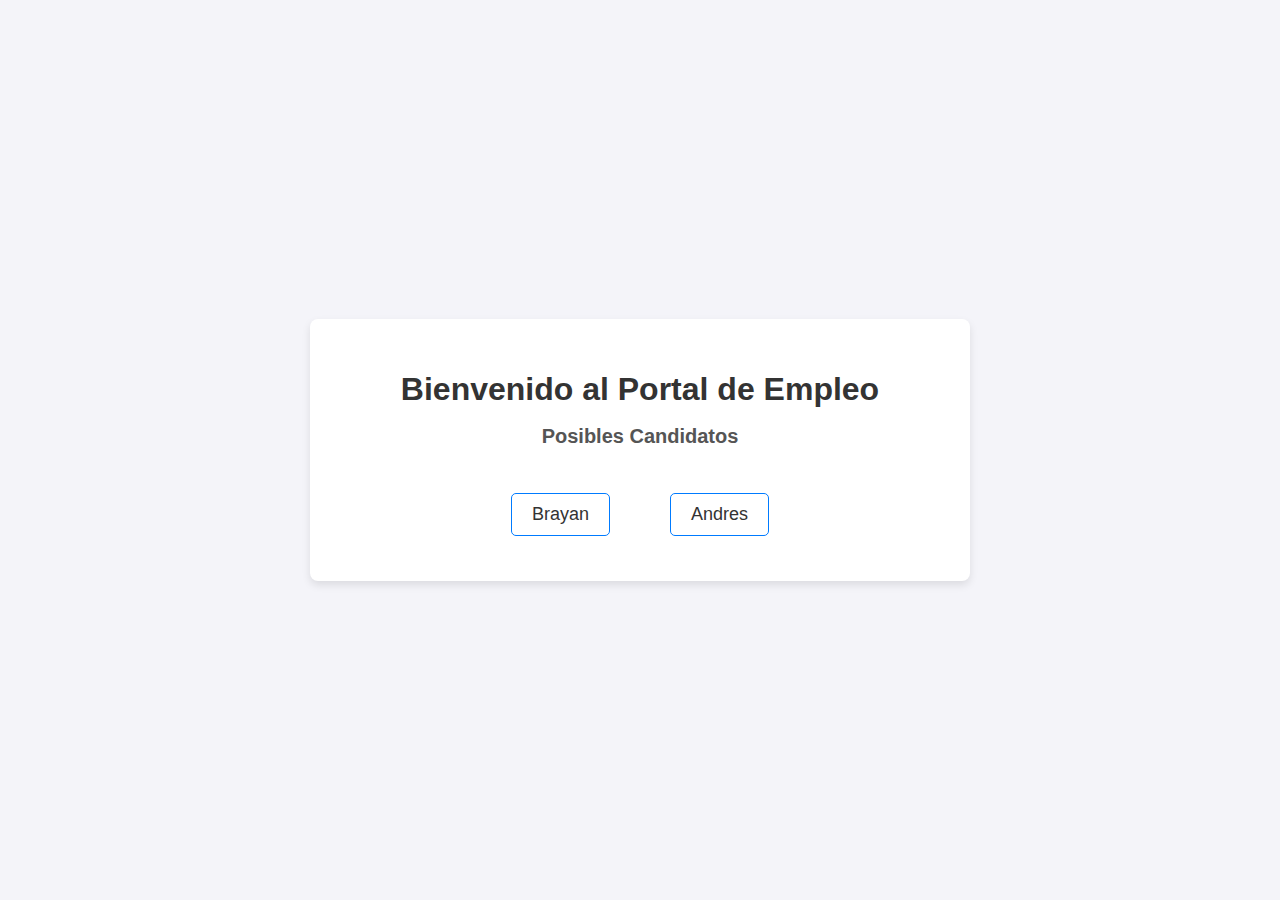
<file: Trabajo/index.html>
<!DOCTYPE html>
<html lang="es">
<head>
    <meta charset="UTF-8">
    <meta name="viewport" content="width=device-width, initial-scale=1.0">
    <title>Portal de Empleo</title>
    <style>
        body {
            font-family: Arial, sans-serif;
            background-color: #f4f4f9;
            margin: 0;
            padding: 0;
            display: flex;
            justify-content: center;
            align-items: center;
            height: 100vh;
        }
        nav {
            background-color: #fff;
            box-shadow: 0 4px 8px rgba(0, 0, 0, 0.1);
            border-radius: 8px;
            padding: 30px;
            text-align: center;
            max-width: 600px;
            width: 100%;
        }
        header {
            margin-bottom: 20px;
        }
        h1 {
            font-size: 32px;
            margin-bottom: 10px;
            color: #333;
        }
        h2 {
            font-size: 20px;
            color: #555;
            margin-bottom: 30px;
        }
        .candidate-container {
            display: flex;
            justify-content: center;
            gap: 20px;
        }
        a {
            display: inline-block;
            text-decoration: none;
            color: #333;
            font-size: 18px;
            margin: 15px 20px;
            padding: 10px 20px;
            border: 1px solid #007BFF;
            border-radius: 5px;
            transition: all 0.3s ease;
        }
        a:hover {
            background-color: #007BFF;
            color: #fff;
        }
    </style>
</head>
<body>
    <nav>
        <header>
            <h1>Bienvenido al Portal de Empleo</h1>
            <h2>Posibles Candidatos</h2>
        </header>
        <div class="candidate-container">
            <a href="brayan/brayan.html">Brayan</a>
            <a href="ANDRES/andres.html">Andres</a>
        </div>
    </nav>
</body>
</html>
</file>
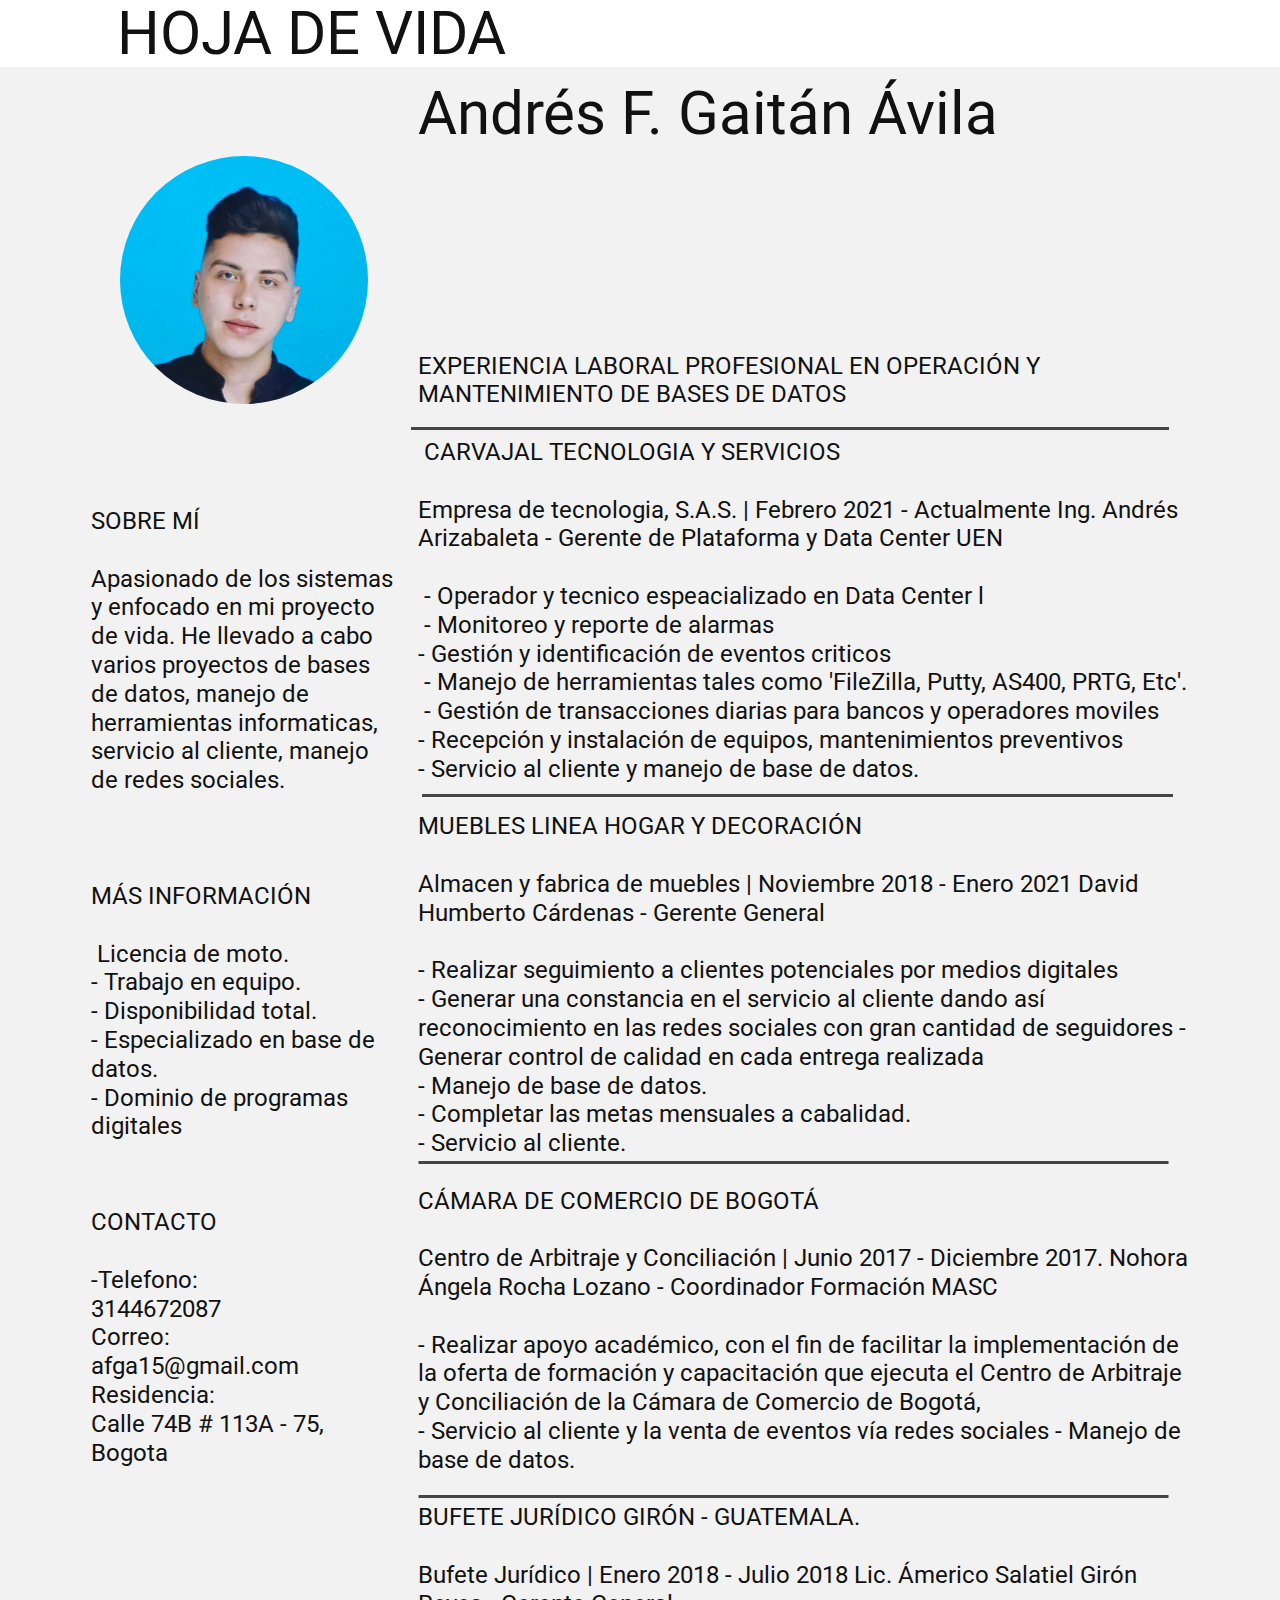
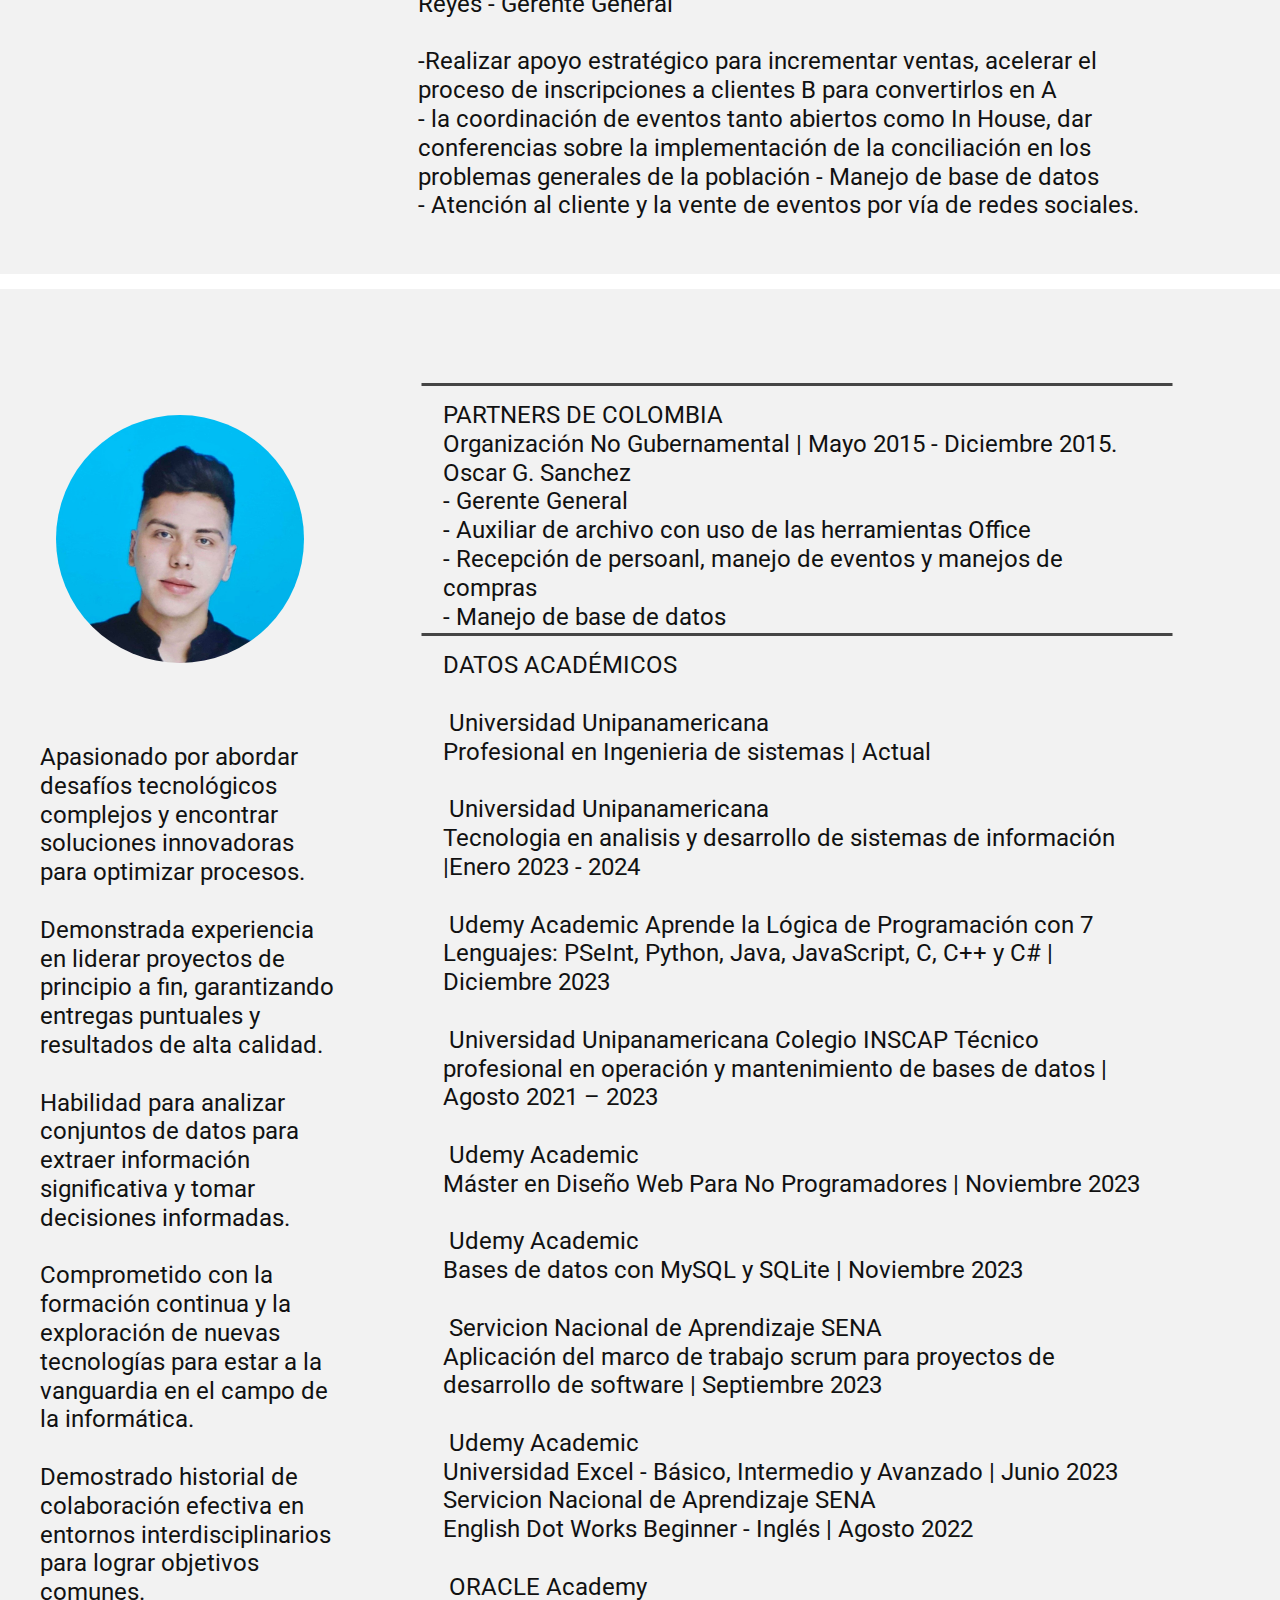
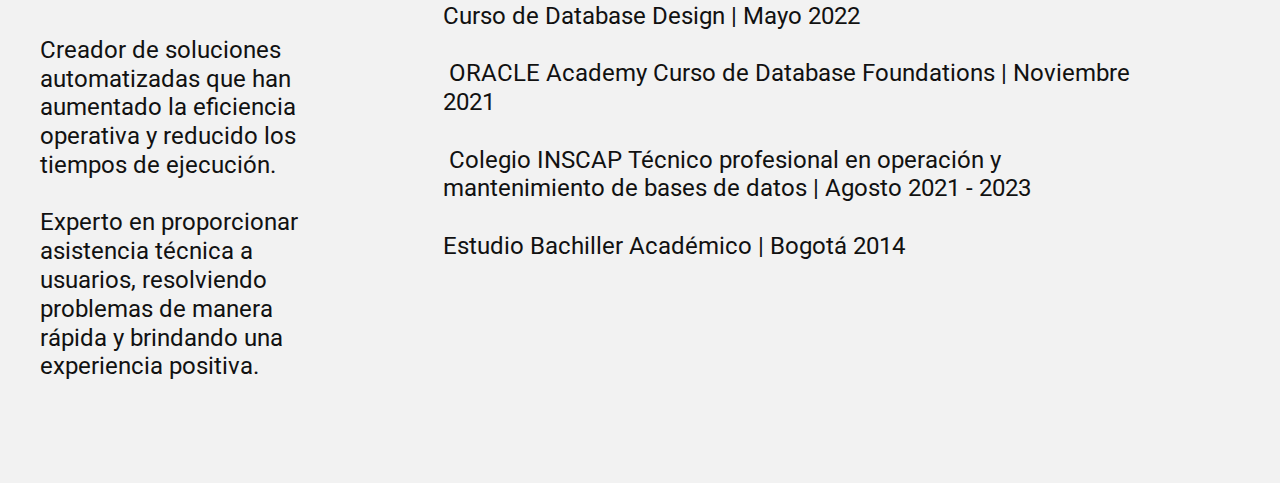
<file: Trabajo/ANDRES/index.html>
<!DOCTYPE html>
<html style="font-size: 16px;" lang="es"><head>
    <meta name="viewport" content="width=device-width, initial-scale=1.0">
    <meta charset="utf-8">
    <meta name="keywords" content="HOJA DE VIDA​">
    <meta name="description" content="">
    <title>Andres</title>
    <link rel="stylesheet" href="nicepage.css" media="screen">
<link rel="stylesheet" href="Andres.css" media="screen">
    <script class="u-script" type="text/javascript" src="jquery.js" defer=""></script>
    <script class="u-script" type="text/javascript" src="nicepage.js" defer=""></script>
    <meta name="generator" content="Nicepage 6.10.5, nicepage.com">
    <link id="u-theme-google-font" rel="stylesheet" href="https://fonts.googleapis.com/css?family=Roboto:100,100i,300,300i,400,400i,500,500i,700,700i,900,900i|Open+Sans:300,300i,400,400i,500,500i,600,600i,700,700i,800,800i">
    
    
    
    
    
    <script type="application/ld+json">{
		"@context": "http://schema.org",
		"@type": "Organization",
		"name": ""
}</script>
    <meta name="theme-color" content="#478ac9">
    <meta property="og:title" content="Andres">
    <meta property="og:type" content="website">
  <meta data-intl-tel-input-cdn-path="intlTelInput/"></head>
  <body data-home-page="Andres.html" data-home-page-title="Andres" data-path-to-root="./" data-include-products="false" class="u-body u-xl-mode" data-lang="es"><header class="u-clearfix u-header u-header" id="sec-06d3"><div class="u-clearfix u-sheet u-valign-bottom u-sheet-1">
        <nav class="u-menu u-menu-one-level u-offcanvas u-menu-1">
          <div class="menu-collapse" style="font-size: 1rem; letter-spacing: 0px;">
            <a class="u-button-style u-custom-left-right-menu-spacing u-custom-padding-bottom u-custom-top-bottom-menu-spacing u-nav-link u-text-active-palette-1-base u-text-hover-palette-2-base" href="#">
              <svg class="u-svg-link" viewBox="0 0 24 24"><use xlink:href="#menu-hamburger"></use></svg>
              <svg class="u-svg-content" version="1.1" id="menu-hamburger" viewBox="0 0 16 16" x="0px" y="0px" xmlns:xlink="http://www.w3.org/1999/xlink" xmlns="http://www.w3.org/2000/svg"><g><rect y="1" width="16" height="2"></rect><rect y="7" width="16" height="2"></rect><rect y="13" width="16" height="2"></rect>
</g></svg>
            </a>
          </div>
          <div class="u-custom-menu u-nav-container">
            <ul class="u-nav u-unstyled u-nav-1"><li class="u-nav-item"><a class="u-button-style u-nav-link u-text-active-palette-1-base u-text-hover-palette-2-base" href="Brayan.html" style="padding: 10px 20px;">Brayan</a>
</li></ul>
          </div>
          <div class="u-custom-menu u-nav-container-collapse">
            <div class="u-black u-container-style u-inner-container-layout u-opacity u-opacity-95 u-sidenav">
              <div class="u-inner-container-layout u-sidenav-overflow">
                <div class="u-menu-close"></div>
                <ul class="u-align-center u-nav u-popupmenu-items u-unstyled u-nav-2"><li class="u-nav-item"><a class="u-button-style u-nav-link" href="Brayan.html">Brayan</a>
</li></ul>
              </div>
            </div>
            <div class="u-black u-menu-overlay u-opacity u-opacity-70"></div>
          </div>
        </nav>
        <h1 class="u-text u-text-1">HOJA DE VIDA </h1>
      </div></header>
    <section class="u-clearfix u-container-align-left u-grey-5 u-section-1" id="sec-6d7d">
      <div class="u-clearfix u-sheet u-sheet-1">
        <div class="custom-expanded data-layout-selected u-clearfix u-gutter-0 u-layout-wrap u-layout-wrap-1">
          <div class="u-layout" style="">
            <div class="u-layout-row" style="">
              <div class="u-container-style u-layout-cell u-left-cell u-size-19 u-size-xs-60 u-layout-cell-1" src="">
                <div class="u-container-layout u-container-layout-1">
                  <img class="u-image u-image-circle u-preserve-proportions u-image-1" src="images/ImagendeWhatsApp2024-05-28alas19.41.37_6c178da0.jpg" alt="" data-image-width="800" data-image-height="800">
                  <h4 class="u-text u-text-1">S​OBRE MÍ&nbsp;<br>
                    <br>Apasionado de los sistemas y
enfocado en mi proyecto de
vida. He llevado a cabo varios
proyectos de bases de datos,
manejo de herramientas
informaticas, servicio al
cliente, manejo de redes
sociales.
                  </h4>
                  <h4 class="u-text u-text-2">MÁS INFORMACIÓN&nbsp;<br>
                    <br>&nbsp;Licencia de moto.&nbsp;<br>- Trabajo en equipo.&nbsp;<br>- Disponibilidad total.&nbsp;<br>- Especializado en base de datos.&nbsp;<br>- Dominio de programas digitales<br>
                  </h4>
                  <h4 class="u-text u-text-3">CONTACTO<br>
                    <br>-Telefono:<br>3144672087 <br>Correo:<br>afga15@gmail.com<br>Residencia:<br>Calle 74B # 113A - 75, Bogota
                  </h4>
                </div>
              </div>
              <div class="u-align-center u-container-style u-layout-cell u-right-cell u-size-41 u-size-xs-60 u-layout-cell-2" src="">
                <div class="u-container-layout u-container-layout-2" src="">
                  <h4 class="u-align-left u-text u-text-default u-text-4">
                    <span style="font-size: 3.75rem;"> Andrés F. Gaitán Ávila</span>
                    <br>
                    <br>
                    <br>
                    <br>
                    <br>
                    <br>
                    <br>
                    <br>EXPERIENCIA LABORAL
PROFESIONAL EN OPERACIÓN Y
MANTENIMIENTO DE BASES DE DATOS<br>
                    <br>&nbsp;CARVAJAL TECNOLOGIA Y SERVICIOS<br>
                    <br>Empresa de tecnologia, S.A.S. | Febrero 2021 - Actualmente
Ing. Andrés Arizabaleta - Gerente de Plataforma y Data Center UEN<br>
                    <br>&nbsp;- Operador y tecnico espeacializado en Data Center l<br>&nbsp;- Monitoreo y reporte de alarmas&nbsp;<br>- Gestión y identificación de eventos criticos<br>&nbsp;- Manejo de herramientas tales como 'FileZilla, Putty, AS400, PRTG, Etc'.<br>&nbsp;- Gestión de transacciones diarias para bancos y operadores moviles&nbsp;<br>- Recepción y instalación de equipos, mantenimientos preventivos<br>- Servicio al cliente y manejo de base de datos.<br>
                    <br>MUEBLES LINEA HOGAR Y DECORACIÓN&nbsp;<br>
                    <br>Almacen y fabrica de muebles | Noviembre 2018 - Enero 2021
David Humberto Cárdenas - Gerente General&nbsp;<br>
                    <br>- Realizar seguimiento a clientes potenciales por medios digitales&nbsp;<br>- Generar una constancia en el servicio al cliente dando así
reconocimiento en las redes sociales con gran cantidad de seguidores
- Generar control de calidad en cada entrega realizada&nbsp;<br>- Manejo de base de datos.<br>- Completar las metas mensuales a cabalidad.<br>- Servicio al cliente.<br>
                    <br>CÁMARA DE COMERCIO DE BOGOTÁ&nbsp;<br>
                    <br>Centro de Arbitraje y Conciliación | Junio 2017 - Diciembre 2017.
Nohora Ángela Rocha Lozano - Coordinador Formación MASC<br>
                    <br>- Realizar apoyo académico, con el fin de facilitar la implementación de
la oferta de formación y capacitación que ejecuta el Centro de
Arbitraje y Conciliación de la Cámara de Comercio de Bogotá,&nbsp;<br>- Servicio al cliente y la venta de eventos vía redes sociales
- Manejo de base de datos.<br>
                    <br>BUFETE JURÍDICO GIRÓN - GUATEMALA.&nbsp;<br>
                    <br>Bufete Jurídico | Enero 2018 - Julio 2018
Lic. Ámerico Salatiel Girón Reyes - Gerente General<br>
                    <br>-Realizar apoyo estratégico para incrementar ventas, acelerar el
proceso de inscripciones a clientes B para convertirlos en A&nbsp;<br>- la coordinación de eventos tanto abiertos como In House, dar
conferencias sobre la implementación de la conciliación en los
problemas generales de la población
- Manejo de base de datos<br>- Atención al cliente y la vente de eventos por vía de redes sociales.&nbsp;<br>
                    <br>
                    <br>
                    <br>
                    <br>
                    <br>
                    <br>
                    <br>
                  </h4>
                  <div class="u-absolute-hcenter u-border-3 u-border-grey-dark-1 u-expanded-width u-line u-line-horizontal u-line-1"></div>
                  <div class="u-border-3 u-border-grey-dark-1 u-line u-line-horizontal u-line-2"></div>
                  <div class="custom-expanded u-border-3 u-border-grey-dark-1 u-line u-line-horizontal u-line-3"></div>
                  <div class="u-absolute-hcenter u-border-3 u-border-grey-dark-1 u-expanded-width u-line u-line-horizontal u-line-4"></div>
                </div>
              </div>
            </div>
          </div>
        </div>
      </div>
    </section>
    <section class="u-clearfix u-section-2" id="sec-9874">
      <div class="u-clearfix u-sheet u-sheet-1"></div>
    </section>
    <section class="u-clearfix u-container-align-left u-grey-5 u-section-3" id="sec-cd23">
      <div class="custom-expanded data-layout-selected u-clearfix u-gutter-0 u-layout-wrap u-layout-wrap-1">
        <div class="u-layout" style="">
          <div class="u-layout-row" style="">
            <div class="u-container-style u-layout-cell u-left-cell u-size-19 u-size-xs-60 u-layout-cell-1" src="">
              <div class="u-container-layout u-container-layout-1">
                <img class="u-image u-image-circle u-preserve-proportions u-image-1" src="images/ImagendeWhatsApp2024-05-28alas19.41.37_6c178da0.jpg" alt="" data-image-width="800" data-image-height="800">
                <h4 class="u-text u-text-1">Apasionado por abordar desafíos
tecnológicos complejos y
encontrar soluciones innovadoras
para optimizar procesos.<br>
                  <br>Demonstrada experiencia en liderar
proyectos de principio a fin,
garantizando entregas puntuales y
resultados de alta calidad.<br>
                  <br>Habilidad para analizar conjuntos
de datos para extraer información
significativa y tomar decisiones
informadas.<br>
                  <br>Comprometido con la formación
continua y la exploración de
nuevas tecnologías para estar a la
vanguardia en el campo de la
informática.<br>
                  <br>Demostrado historial de
colaboración efectiva en entornos
interdisciplinarios para lograr
objetivos comunes.&nbsp;<br>
                  <br>Creador de soluciones
automatizadas que han aumentado
la eficiencia operativa y reducido
los tiempos de ejecución.<br>
                  <br>Experto en proporcionar asistencia
técnica a usuarios, resolviendo
problemas de manera rápida y
brindando una experiencia positiva. 
                </h4>
              </div>
            </div>
            <div class="u-align-center u-container-style u-layout-cell u-right-cell u-size-41 u-size-xs-60 u-layout-cell-2" src="">
              <div class="u-container-layout u-container-layout-2" src="">
                <h4 class="u-align-left u-text u-text-default u-text-2"> PARTNERS DE COLOMBIA&nbsp;<br>Organización No Gubernamental | Mayo 2015 - Diciembre 2015.
Oscar G. Sanchez&nbsp;<br>- Gerente General<br>- Auxiliar de archivo con uso de las herramientas Office&nbsp;<br>- Recepción de persoanl, manejo de eventos y manejos de compras&nbsp;<br>- Manejo de base de datos
                </h4>
                <div class="custom-expanded u-absolute-hcenter u-border-3 u-border-grey-dark-1 u-line u-line-horizontal u-line-1"></div>
                <div class="custom-expanded u-absolute-hcenter u-border-3 u-border-grey-dark-1 u-line u-line-horizontal u-line-2"></div>
                <h4 class="u-align-left u-text u-text-default u-text-3">DATOS
ACADÉMICOS<br>
                  <br>&nbsp;Universidad Unipanamericana <br> Profesional en Ingenieria de sistemas | Actual<br>
                  <br>&nbsp;Universidad Unipanamericana <br> Tecnologia en analisis y desarrollo de sistemas de información <br> |Enero 2023 - 2024<br>
                  <br>&nbsp;Udemy Academic Aprende la Lógica de Programación con 7 Lenguajes: PSeInt,
Python, Java, JavaScript, C, C++ y C# | Diciembre 2023<br>
                  <br>&nbsp;Universidad Unipanamericana Colegio INSCAP Técnico profesional en operación y
mantenimiento de bases de datos | Agosto 2021 – 2023<br>
                  <br>&nbsp;Udemy Academic <br> Máster en Diseño Web Para No Programadores | Noviembre 2023<br>
                  <br>&nbsp;Udemy Academic <br> Bases de datos con MySQL y SQLite | Noviembre 2023<br>
                  <br>&nbsp;Servicion Nacional de Aprendizaje SENA<br> Aplicación del marco de trabajo scrum para proyectos de desarrollo de software
| Septiembre 2023<br>
                  <br>&nbsp;Udemy Academic <br> Universidad Excel - Básico, Intermedio y Avanzado | Junio 2023<br> Servicion Nacional de Aprendizaje SENA <br> English Dot Works Beginner - Inglés | Agosto 2022<br>
                  <br>&nbsp;ORACLE Academy <br> Curso de Database Design | Mayo 2022<br>
                  <br>&nbsp;ORACLE Academy Curso de Database Foundations | Noviembre 2021<br>
                  <br>&nbsp;Colegio INSCAP Técnico profesional en operación y mantenimiento de bases de
datos | Agosto 2021 - 2023&nbsp;<br>
                  <br>Estudio Bachiller Académico | Bogotá 2014 
                </h4>
              </div>
            </div>
          </div>
        </div>
      </div>
 
  
  
</body></html>
</file>
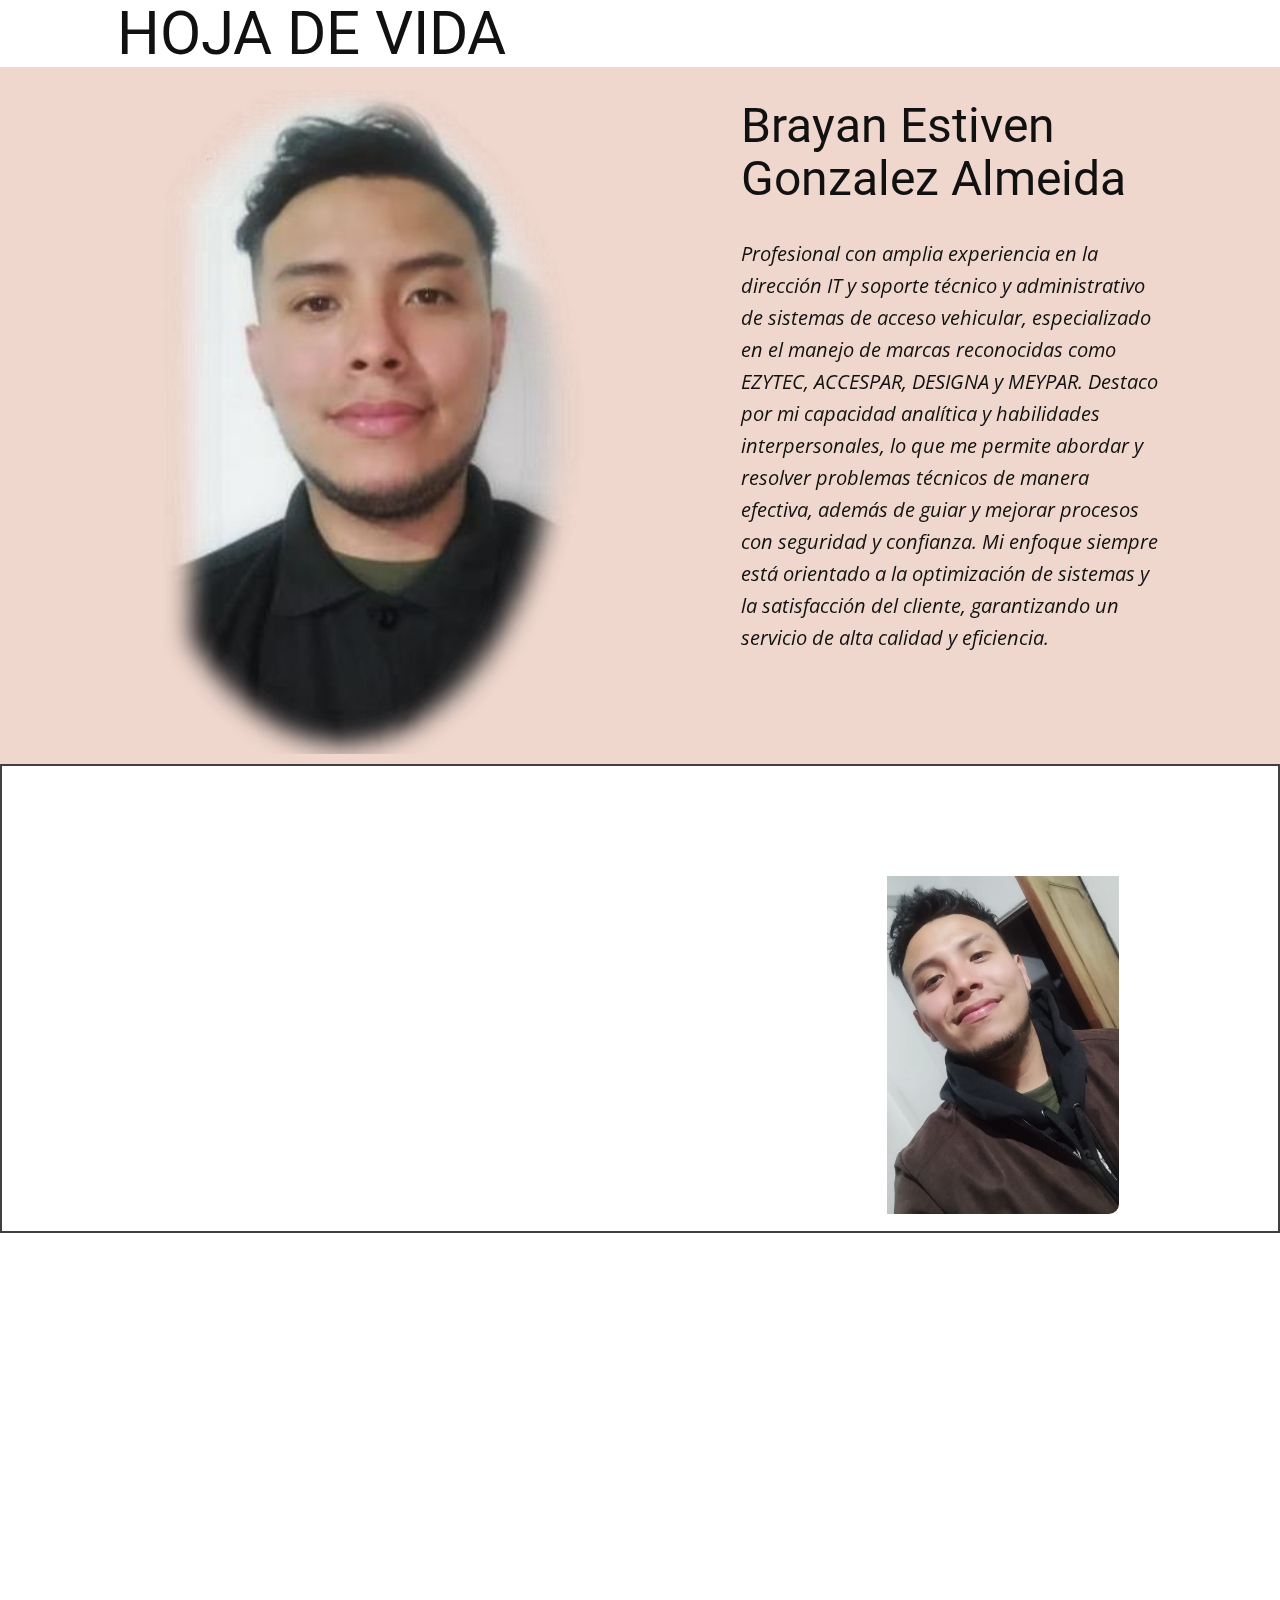
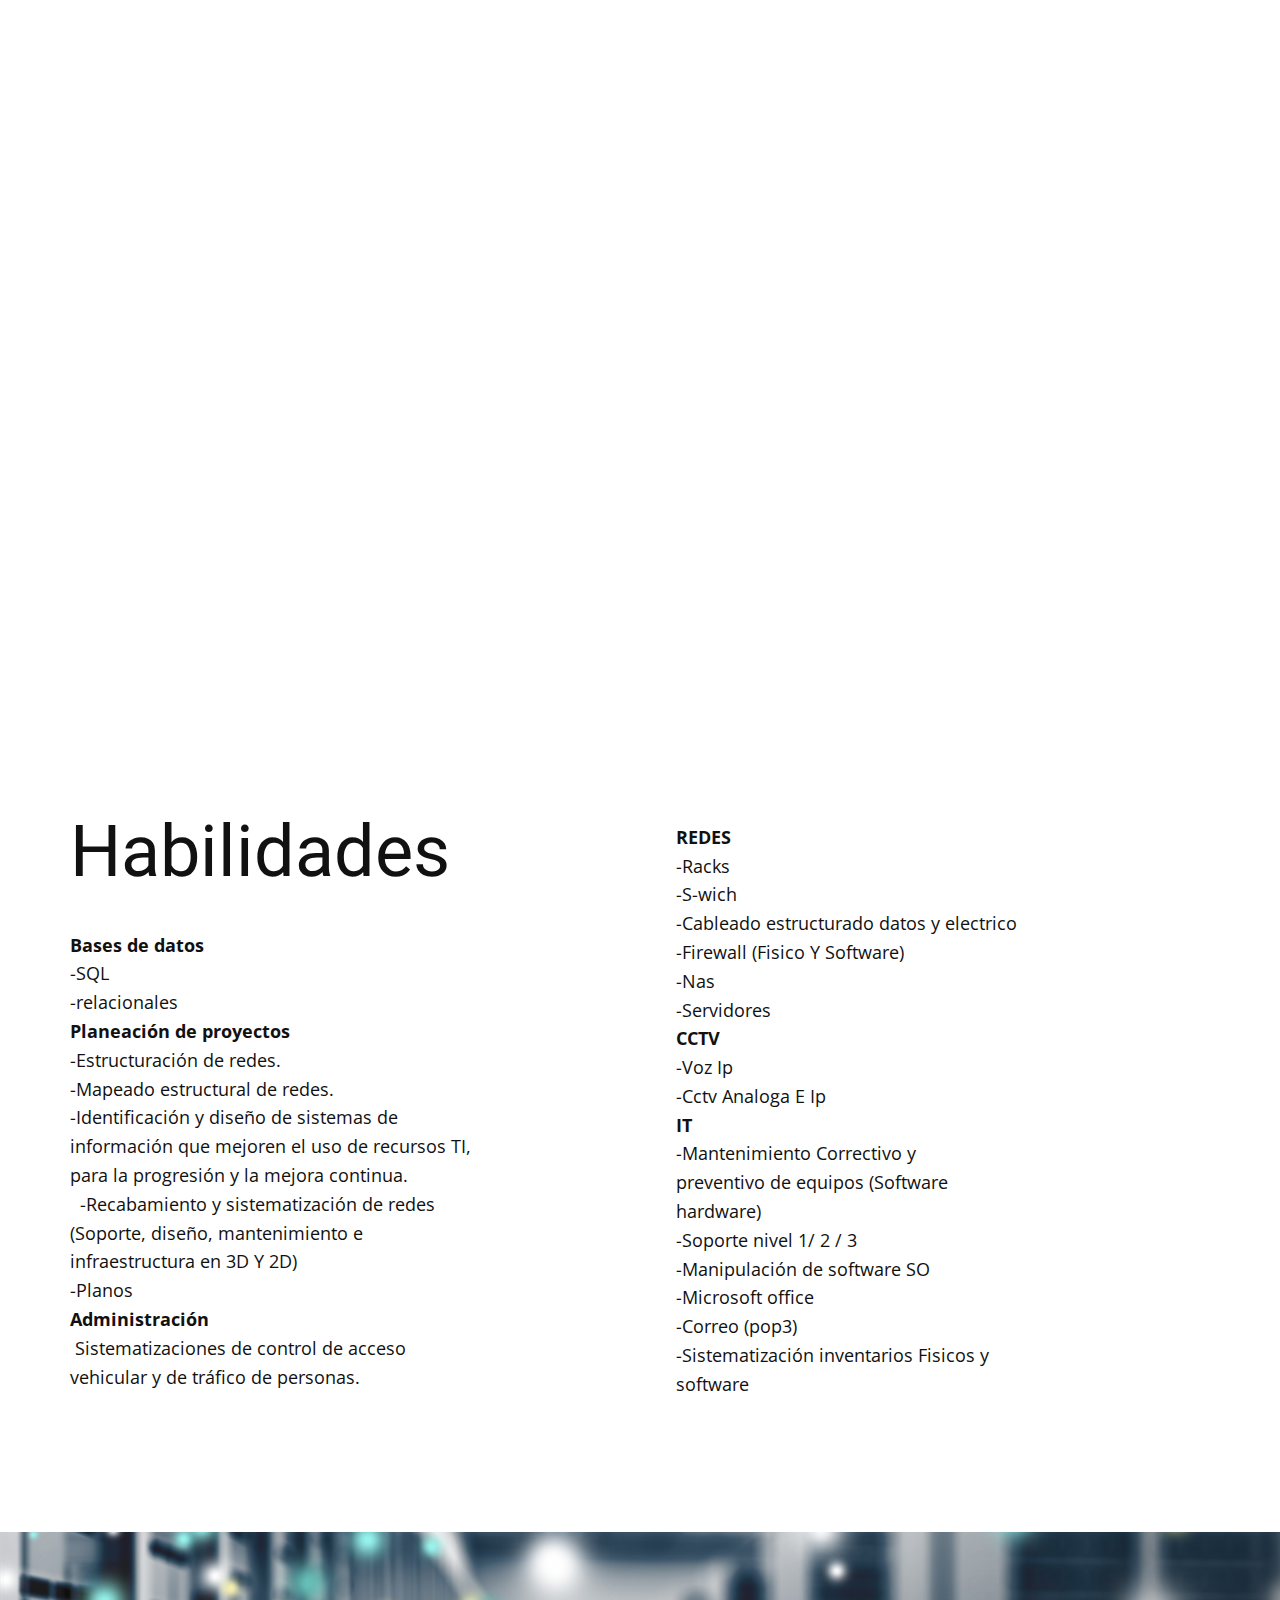
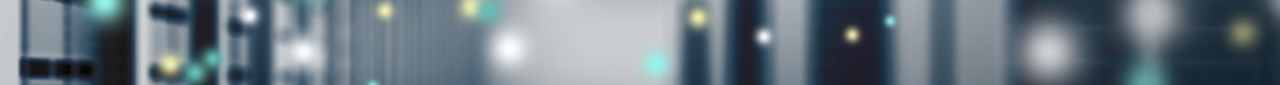
<file: Trabajo/brayan/index.html>
<!DOCTYPE html>
<html style="font-size: 16px;" lang="es"><head>
    <meta name="viewport" content="width=device-width, initial-scale=1.0">
    <meta charset="utf-8">
    <meta name="keywords" content="Our Luxury Spa Resort, Welcome to falco salon &amp;amp; beauty spa, ​Spa and Wellness Center, ​Body Treatments, About Salon, ​Luxury Facial Treatments">
    <meta name="description" content="">
    <title>Brayan</title>
    <link rel="stylesheet" href="nicepage.css" media="screen">
<link rel="stylesheet" href="Brayan.css" media="screen">
    <script class="u-script" type="text/javascript" src="jquery.js" defer=""></script>
    <script class="u-script" type="text/javascript" src="nicepage.js" defer=""></script>
    <meta name="generator" content="Nicepage 6.10.5, nicepage.com">
    <link id="u-theme-google-font" rel="stylesheet" href="https://fonts.googleapis.com/css?family=Roboto:100,100i,300,300i,400,400i,500,500i,700,700i,900,900i|Open+Sans:300,300i,400,400i,500,500i,600,600i,700,700i,800,800i">
    
    
    
    
    
    
    
    
    <script type="application/ld+json">{
		"@context": "http://schema.org",
		"@type": "Organization",
		"name": ""
}</script>
    <meta name="theme-color" content="#478ac9">
    <meta property="og:title" content="Brayan">
    <meta property="og:type" content="website">
  <meta data-intl-tel-input-cdn-path="intlTelInput/"></head>
  <body data-home-page="Brayan.html" data-home-page-title="Brayan" data-path-to-root="./" data-include-products="false" class="u-body u-xl-mode" data-lang="es"><header class="u-clearfix u-header u-header" id="sec-06d3"><div class="u-clearfix u-sheet u-valign-bottom u-sheet-1">
        <nav class="u-menu u-menu-one-level u-offcanvas u-menu-1">
          <div class="menu-collapse" style="font-size: 1rem; letter-spacing: 0px;">
            <a class="u-button-style u-custom-left-right-menu-spacing u-custom-padding-bottom u-custom-top-bottom-menu-spacing u-nav-link u-text-active-palette-1-base u-text-hover-palette-2-base" href="#">
              <svg class="u-svg-link" viewBox="0 0 24 24"><use xlink:href="#menu-hamburger"></use></svg>
              <svg class="u-svg-content" version="1.1" id="menu-hamburger" viewBox="0 0 16 16" x="0px" y="0px" xmlns:xlink="http://www.w3.org/1999/xlink" xmlns="http://www.w3.org/2000/svg"><g><rect y="1" width="16" height="2"></rect><rect y="7" width="16" height="2"></rect><rect y="13" width="16" height="2"></rect>
</g></svg>
            </a>
          </div>
          <div class="u-custom-menu u-nav-container">
            <ul class="u-nav u-unstyled u-nav-1"><li class="u-nav-item"><a class="u-button-style u-nav-link u-text-active-palette-1-base u-text-hover-palette-2-base" href="Brayan.html" style="padding: 10px 20px;">Brayan</a>
</li></ul>
          </div>
          <div class="u-custom-menu u-nav-container-collapse">
            <div class="u-black u-container-style u-inner-container-layout u-opacity u-opacity-95 u-sidenav">
              <div class="u-inner-container-layout u-sidenav-overflow">
                <div class="u-menu-close"></div>
                <ul class="u-align-center u-nav u-popupmenu-items u-unstyled u-nav-2"><li class="u-nav-item"><a class="u-button-style u-nav-link" href="Brayan.html">Brayan</a>
</li></ul>
              </div>
            </div>
            <div class="u-black u-menu-overlay u-opacity u-opacity-70"></div>
          </div>
        </nav>
        <h1 class="u-text u-text-1">HOJA DE VIDA </h1>
      </div></header> 
    <section class="u-clearfix u-image u-section-1" id="carousel_d610" data-image-width="1980" data-image-height="1080">
      <div class="data-layout-selected u-clearfix u-layout-wrap u-layout-wrap-1">
        <div class="u-gutter-0 u-layout">
          <div class="u-layout-row">
            <div class="u-align-right u-container-style u-layout-cell u-size-32-lg u-size-35-xl u-size-60-md u-size-60-sm u-size-60-xs u-layout-cell-1" data-animation-name="customAnimationIn" data-animation-duration="1500" data-animation-delay="500">
              <div class="u-container-layout u-valign-bottom u-container-layout-1">
                <img class="custom-expanded u-image u-image-1" src="images/foto.png" data-image-width="297" data-image-height="494">
              </div>
            </div>
            <div class="u-align-left u-container-align-left u-container-style u-layout-cell u-size-25-xl u-size-28-lg u-size-60-md u-size-60-sm u-size-60-xs u-layout-cell-2" data-animation-name="customAnimationIn" data-animation-duration="1500" data-animation-delay="500">
              <div class="u-container-layout u-container-layout-2">
                <h1 class="u-align-left u-text u-title u-text-1" data-animation-name="customAnimationIn" data-animation-duration="1000" data-animation-delay="0">Brayan Estiven Gonzalez Almeida<br>
                </h1>
                <p class="u-align-left u-text u-text-2" data-animation-name="customAnimationIn" data-animation-duration="1000" data-animation-delay="0">Profesional con amplia experiencia en la dirección IT y soporte técnico y administrativo de sistemas de acceso vehicular, especializado en el manejo de marcas reconocidas como EZYTEC, ACCESPAR, DESIGNA y MEYPAR. Destaco por mi capacidad analítica y habilidades interpersonales, lo que me permite abordar y resolver problemas técnicos de manera efectiva, además de guiar y mejorar procesos con seguridad y confianza. Mi enfoque siempre está orientado a la optimización de sistemas y la satisfacción del cliente, garantizando un servicio de alta calidad y eficiencia. </p>
              </div>
            </div>
          </div>
        </div>
      </div>
    </section>
    <section class="u-border-2 u-border-grey-75 u-clearfix u-section-2" id="sec-55b3">
      <div class="u-clearfix u-sheet u-sheet-1">
        <h1 class="u-text u-text-default u-text-1" data-animation-name="customAnimationIn" data-animation-duration="1000" data-animation-delay="0">CONTACTO </h1>
        <img class="u-image u-image-round u-radius u-image-1" src="images/ImagendeWhatsApp2024-05-28alas20.22.00_27968fe1.jpg" alt="" data-image-width="899" data-image-height="1600">
        <h4 class="u-text u-text-2" data-animation-name="customAnimationIn" data-animation-duration="1000" data-animation-delay="0">
          <span style="font-weight: 700;">Telefono:&nbsp; </span>&nbsp; &nbsp; &nbsp; &nbsp; &nbsp; &nbsp; 3244351778
        </h4>
        <h4 class="u-text u-text-3" data-animation-name="customAnimationIn" data-animation-duration="1000" data-animation-delay="0">
          <span style="font-weight: 700;">Residencia:</span>&nbsp; &nbsp; &nbsp; &nbsp; &nbsp; Calle 91 Sur 5 A32
        </h4>
        <h4 class="u-text u-text-4" data-animation-name="customAnimationIn" data-animation-duration="1000" data-animation-delay="0">
          <span style="font-weight: 700;">&nbsp;Correo:&nbsp;</span> &nbsp; &nbsp; &nbsp; &nbsp; &nbsp; &nbsp; &nbsp; &nbsp; Begabega560@gmail.com
        </h4>
        <h4 class="u-text u-text-5" data-animation-name="customAnimationIn" data-animation-duration="1000" data-animation-delay="0">
          <span style="font-weight: 700;">Cuidad:&nbsp; &nbsp; </span>&nbsp; &nbsp; &nbsp; &nbsp; &nbsp; &nbsp; &nbsp; Bogota D.C.
        </h4>
        <h4 class="u-text u-text-6" data-animation-name="customAnimationIn" data-animation-duration="1000" data-animation-delay="0">
          <span style="font-weight: 700;">Estado Civil:&nbsp; &nbsp;</span> &nbsp; &nbsp; &nbsp; Soltero
        </h4>
      </div>
    </section>
    <section class="u-clearfix u-section-3" id="carousel_2da7">
      <div class="u-clearfix u-sheet u-valign-middle u-sheet-1">
        <h2 class="u-align-center u-text u-text-default u-text-1" data-animation-name="customAnimationIn" data-animation-duration="1500" data-animation-delay="250">FORMACION </h2>
        <h4 class="u-align-center u-text u-text-2" data-animation-name="customAnimationIn" data-animation-duration="1000" data-animation-delay="0">Titulado </h4>
        <h4 class="u-align-center u-text u-text-3" data-animation-name="customAnimationIn" data-animation-duration="1000" data-animation-delay="0">En proceso de titulacion</h4>
        <p class="u-align-center u-text u-text-4" data-animation-name="customAnimationIn" data-animation-duration="1000" data-animation-delay="0">
          <br>
          <span style="font-weight: 700;">Técnico en sistemas </span>| Sena <br>2018 (Bogota, Colombia) <br>
          <span style="font-weight: 700;">Tecnólogo En mantenimiento de equipos de cómputo <br>diseño e instalación e cableado estructurado 
          </span>| Sena&nbsp; 2020 (Bogota, Colombia) <br>
        </p>
        <p class="u-align-center u-text u-text-5" data-animation-name="customAnimationIn" data-animation-duration="1000" data-animation-delay="0">
          <span style="font-weight: 700;">Ingeniería en sistemas </span>|
Compensar/unipanamericana
En proceso (virtual) <span style="font-weight: 700;">Técnico en Operación y mantenimiento de
bases de datos</span> | unipanamericana
En proceso (virtual) <span style="font-weight: 700;">Tecnólogo en Análisis y desarrollo de sistemas de
informacion</span>| unipanamericana En proceso (virtual)
        </p>
      </div>
    </section>
    <section class="u-clearfix u-section-4" id="sec-6f61">
      <div class="u-clearfix u-sheet u-sheet-1">
        <h1 class="u-text u-text-default u-text-1" data-animation-name="customAnimationIn" data-animation-duration="1000" data-animation-delay="0">Experiencia profesional </h1>
        <p class="u-text u-text-2" data-animation-name="customAnimationIn" data-animation-duration="1000" data-animation-delay="0">
          <span style="font-weight: 700;">Técnico en sistemas | ADRO CHOCHOLATIER&nbsp; 2020 (Bogota, Colombia)&nbsp;</span>
          <br>Tareas realizadas: Mantenimiento, desarrollo y gestión IT de
equipos e infraestructura de dos sedes&nbsp;<br>
          <br>
          <span style="font-weight: 700;">Operador | INDUSEL SAS
2021 (Bogota, Colombia</span>
          <span style="font-weight: 700;">)&nbsp;</span>
          <br>Tareas realizadas: Revisión, montaje y ensamblede línea
blanca reparación y gestión de partes&nbsp;<br>
          <br>
          <span style="font-weight: 700;">Técnico de operaciones y servicios|&nbsp;EZYTEC
2021-2023 (Bogota, Colombia)</span>
          <br>Tareas realizadas: Mantenimiento, revisión y diagnóstico de
fallas en base de Automatización de procesos de parking y
payment<br>
          <br>
          <span style="font-weight: 700;">Tecnico de instalacion y soporte&nbsp;| PGS-COLOMBIA&nbsp; 2023-2024 (Bogota, Colombia)</span>
          <br>Tareas realizadas: Soporte tecnico, diseño y desarrollo de sistemas de tipo Parking<br>
        </p>
      </div>
    </section>
    <section class="u-clearfix u-section-5" id="sec-53f0">
      <div class="u-clearfix u-sheet u-sheet-1">
        <h1 class="u-text u-text-default u-text-1">Habilidades</h1>
        <p class="u-text u-text-2">
          <span style="font-weight: 700;">REDES </span>
          <br>-Racks <br>-S-wich <br>-Cableado estructurado datos y electrico<br>-Firewall (Fisico Y Software) <br>-Nas <br>-Servidores <br>
          <span style="font-weight: 700;">CCTV </span>
          <br>-Voz Ip <br>-Cctv Analoga E Ip <br>
          <span style="font-weight: 700;">IT </span>
          <br>-Mantenimiento Correctivo y <br>preventivo de equipos (Software <br>hardware) <br>-Soporte nivel 1/ 2 / 3 <br>-Manipulación de software SO <br>-Microsoft office <br>-Correo (pop3) <br>-Sistematización inventarios Fisicos y <br>software 
        </p>
        <p class="u-text u-text-3">
          <span style="font-weight: 700;">Bases de datos&nbsp;</span>
          <br>-SQL&nbsp;<br>-relacionales&nbsp;<br>
          <span style="font-weight: 700;">Planeación de proyectos&nbsp;</span>
          <br>-Estructuración de redes.&nbsp;<br>-Mapeado estructural de redes.&nbsp;<br>-Identificación y diseño de sistemas
de información que mejoren el uso de
recursos TI, para la progresión y la
mejora continua.&nbsp; &nbsp; &nbsp; &nbsp; &nbsp; &nbsp; &nbsp; &nbsp; -Recabamiento y sistematización de
redes (Soporte, diseño,
mantenimiento e infraestructura en
3D Y 2D)&nbsp;<br>-Planos&nbsp;<br>
          <span style="font-weight: 700;">Administración</span>
          <br>&nbsp;Sistematizaciones de control de
acceso vehicular y de tráfico de
personas.
        </p>
      </div>
    </section>
    <section class="u-align-center u-clearfix u-container-align-center u-image u-section-6" id="sec-8544" data-image-width="5000" data-image-height="3220">
      <div class="u-align-left u-clearfix u-sheet u-sheet-1"></div>
    </section>
    
    
    
   
  
</body></html>
</file>
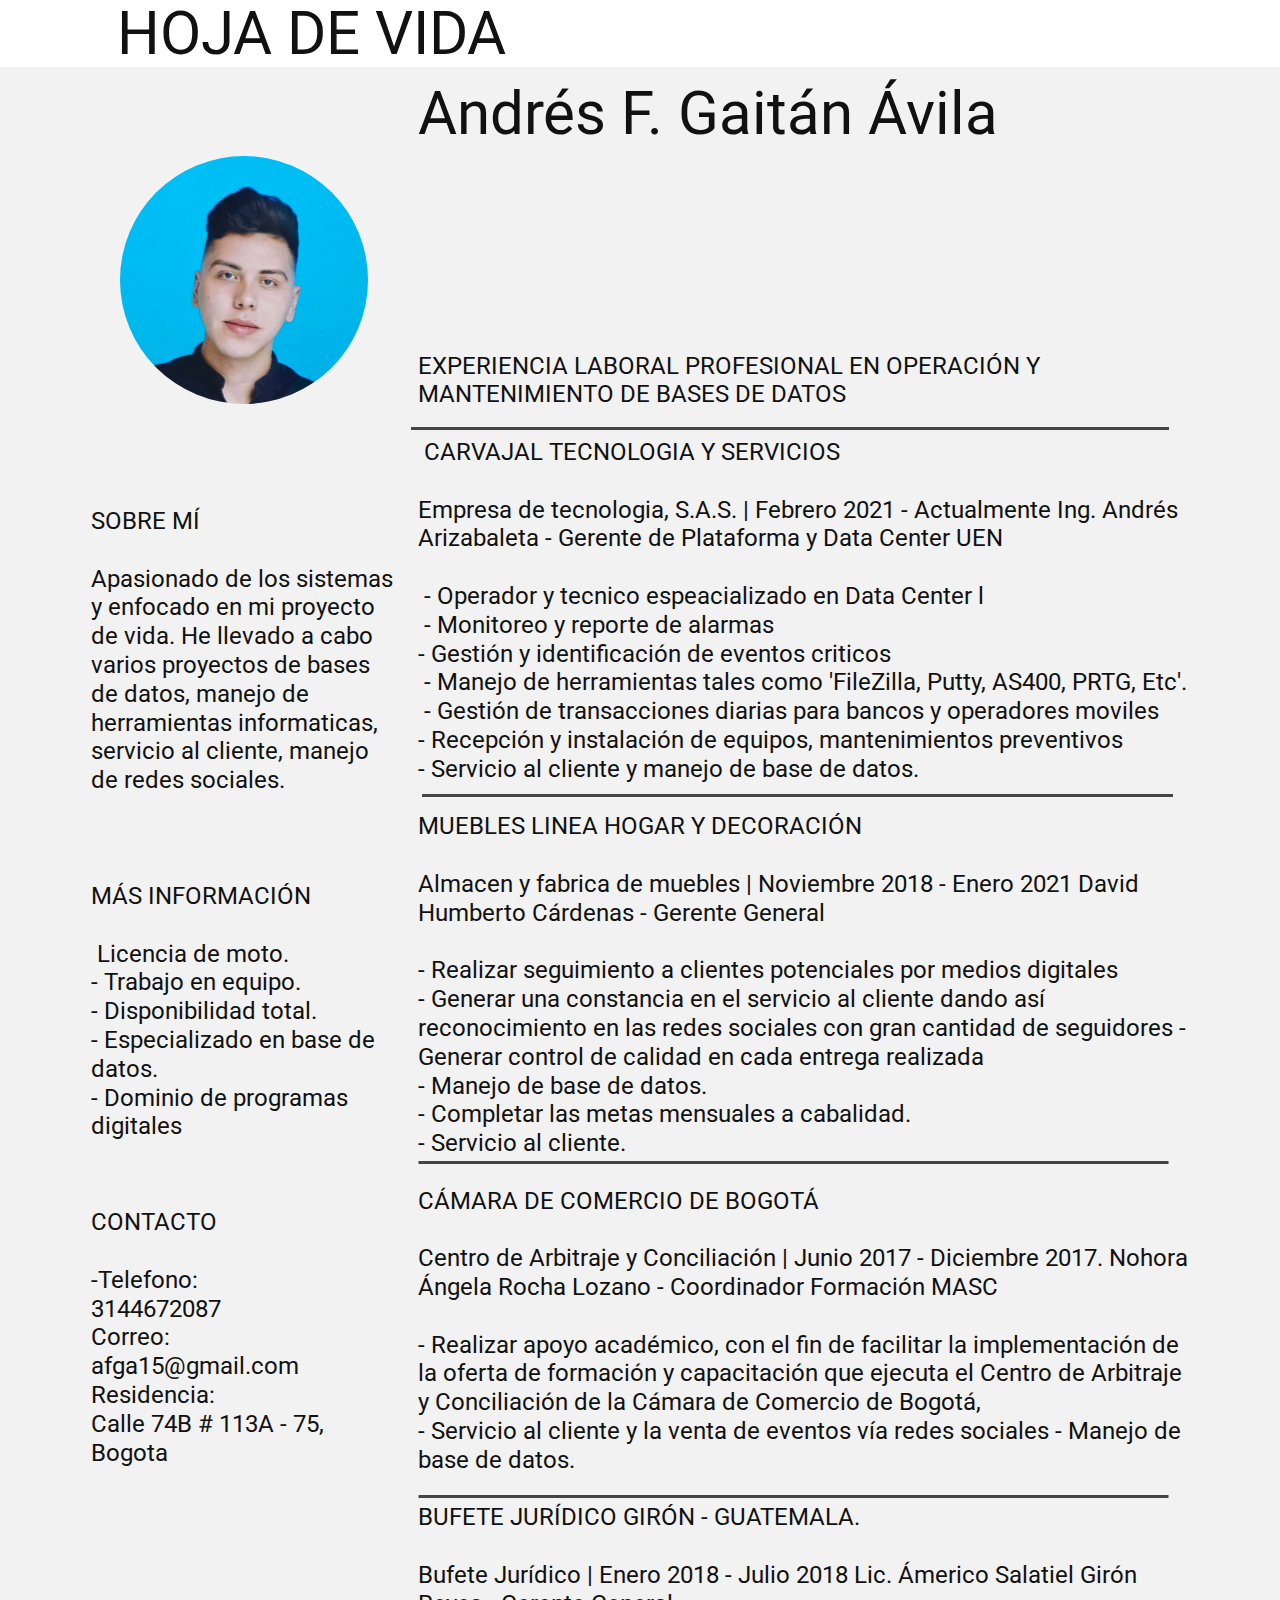
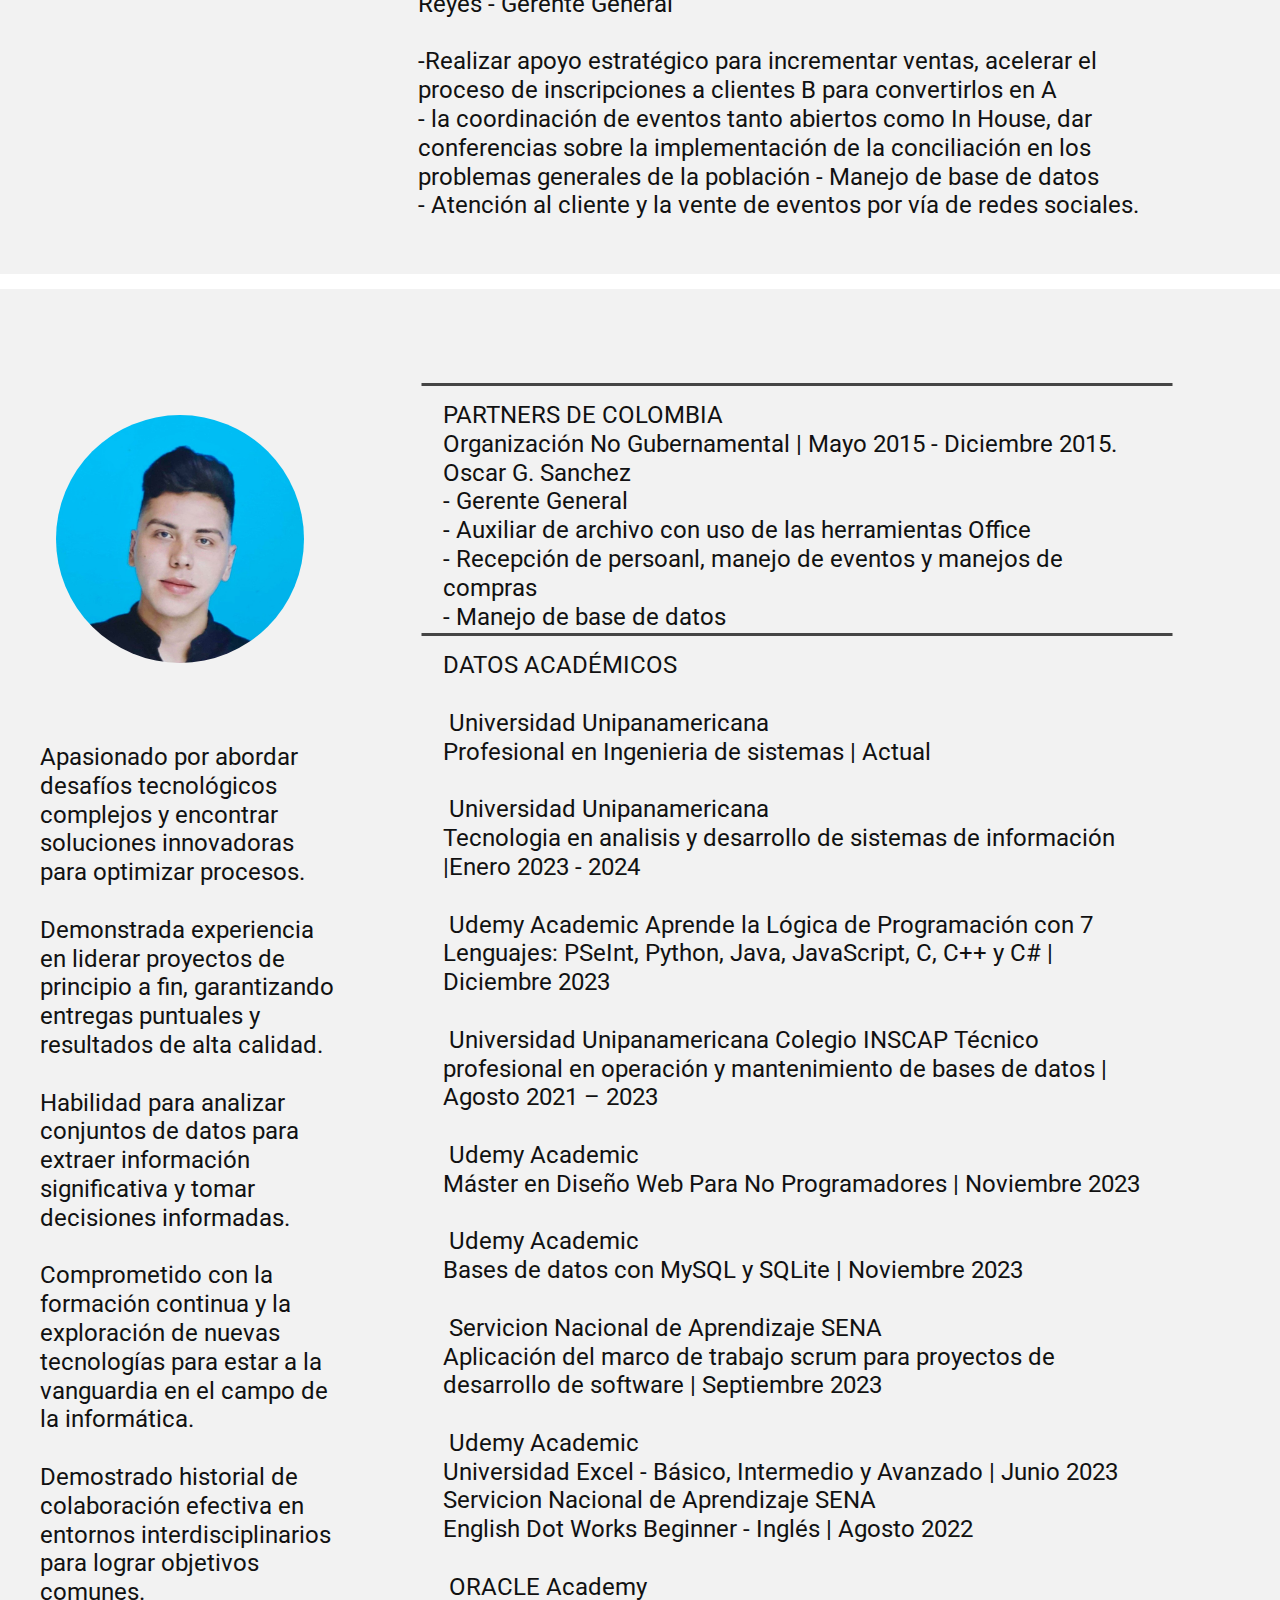
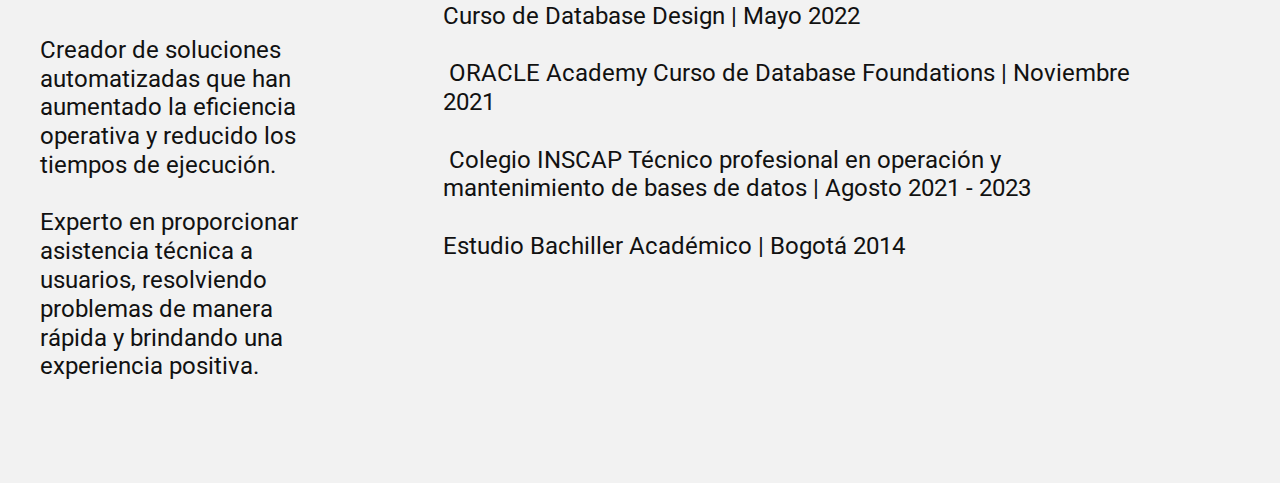
<file: Trabajo/ANDRES/Andres.html>
<!DOCTYPE html>
<html style="font-size: 16px;" lang="es"><head>
    <meta name="viewport" content="width=device-width, initial-scale=1.0">
    <meta charset="utf-8">
    <meta name="keywords" content="HOJA DE VIDA​">
    <meta name="description" content="">
    <title>Andres</title>
    <link rel="stylesheet" href="nicepage.css" media="screen">
<link rel="stylesheet" href="Andres.css" media="screen">
    <script class="u-script" type="text/javascript" src="jquery.js" defer=""></script>
    <script class="u-script" type="text/javascript" src="nicepage.js" defer=""></script>
    <meta name="generator" content="Nicepage 6.10.5, nicepage.com">
    <link id="u-theme-google-font" rel="stylesheet" href="https://fonts.googleapis.com/css?family=Roboto:100,100i,300,300i,400,400i,500,500i,700,700i,900,900i|Open+Sans:300,300i,400,400i,500,500i,600,600i,700,700i,800,800i">
    
    
    
    
    
    <script type="application/ld+json">{
		"@context": "http://schema.org",
		"@type": "Organization",
		"name": ""
}</script>
    <meta name="theme-color" content="#478ac9">
    <meta property="og:title" content="Andres">
    <meta property="og:type" content="website">
  <meta data-intl-tel-input-cdn-path="intlTelInput/"></head>
  <body data-path-to-root="./" data-include-products="false" class="u-body u-xl-mode" data-lang="es"><header class="u-clearfix u-header u-header" id="sec-06d3"><div class="u-clearfix u-sheet u-valign-bottom u-sheet-1">
        <nav class="u-menu u-menu-one-level u-offcanvas u-menu-1">
          <div class="menu-collapse" style="font-size: 1rem; letter-spacing: 0px;">
            <a class="u-button-style u-custom-left-right-menu-spacing u-custom-padding-bottom u-custom-top-bottom-menu-spacing u-nav-link u-text-active-palette-1-base u-text-hover-palette-2-base" href="#">
              <svg class="u-svg-link" viewBox="0 0 24 24"><use xlink:href="#menu-hamburger"></use></svg>
              <svg class="u-svg-content" version="1.1" id="menu-hamburger" viewBox="0 0 16 16" x="0px" y="0px" xmlns:xlink="http://www.w3.org/1999/xlink" xmlns="http://www.w3.org/2000/svg"><g><rect y="1" width="16" height="2"></rect><rect y="7" width="16" height="2"></rect><rect y="13" width="16" height="2"></rect>
</g></svg>
            </a>
          </div>
          <div class="u-custom-menu u-nav-container">
            <ul class="u-nav u-unstyled u-nav-1"><li class="u-nav-item"><a class="u-button-style u-nav-link u-text-active-palette-1-base u-text-hover-palette-2-base" href="Brayan.html" style="padding: 10px 20px;">Brayan</a>
</li></ul>
          </div>
          <div class="u-custom-menu u-nav-container-collapse">
            <div class="u-black u-container-style u-inner-container-layout u-opacity u-opacity-95 u-sidenav">
              <div class="u-inner-container-layout u-sidenav-overflow">
                <div class="u-menu-close"></div>
                <ul class="u-align-center u-nav u-popupmenu-items u-unstyled u-nav-2"><li class="u-nav-item"><a class="u-button-style u-nav-link" href="Brayan.html">Brayan</a>
</li></ul>
              </div>
            </div>
            <div class="u-black u-menu-overlay u-opacity u-opacity-70"></div>
          </div>
        </nav>
        <h1 class="u-text u-text-1">HOJA DE VIDA </h1>
      </div></header>
    <section class="u-clearfix u-container-align-left u-grey-5 u-section-1" id="sec-6d7d">
      <div class="u-clearfix u-sheet u-sheet-1">
        <div class="custom-expanded data-layout-selected u-clearfix u-gutter-0 u-layout-wrap u-layout-wrap-1">
          <div class="u-layout" style="">
            <div class="u-layout-row" style="">
              <div class="u-container-style u-layout-cell u-left-cell u-size-19 u-size-xs-60 u-layout-cell-1" src="">
                <div class="u-container-layout u-container-layout-1">
                  <img class="u-image u-image-circle u-preserve-proportions u-image-1" src="images/ImagendeWhatsApp2024-05-28alas19.41.37_6c178da0.jpg" alt="" data-image-width="800" data-image-height="800">
                  <h4 class="u-text u-text-1">S​OBRE MÍ&nbsp;<br>
                    <br>Apasionado de los sistemas y
enfocado en mi proyecto de
vida. He llevado a cabo varios
proyectos de bases de datos,
manejo de herramientas
informaticas, servicio al
cliente, manejo de redes
sociales.
                  </h4>
                  <h4 class="u-text u-text-2">MÁS INFORMACIÓN&nbsp;<br>
                    <br>&nbsp;Licencia de moto.&nbsp;<br>- Trabajo en equipo.&nbsp;<br>- Disponibilidad total.&nbsp;<br>- Especializado en base de datos.&nbsp;<br>- Dominio de programas digitales<br>
                  </h4>
                  <h4 class="u-text u-text-3">CONTACTO<br>
                    <br>-Telefono:<br>3144672087 <br>Correo:<br>afga15@gmail.com<br>Residencia:<br>Calle 74B # 113A - 75, Bogota
                  </h4>
                </div>
              </div>
              <div class="u-align-center u-container-style u-layout-cell u-right-cell u-size-41 u-size-xs-60 u-layout-cell-2" src="">
                <div class="u-container-layout u-container-layout-2" src="">
                  <h4 class="u-align-left u-text u-text-default u-text-4">
                    <span style="font-size: 3.75rem;"> Andrés F. Gaitán Ávila</span>
                    <br>
                    <br>
                    <br>
                    <br>
                    <br>
                    <br>
                    <br>
                    <br>EXPERIENCIA LABORAL
PROFESIONAL EN OPERACIÓN Y
MANTENIMIENTO DE BASES DE DATOS<br>
                    <br>&nbsp;CARVAJAL TECNOLOGIA Y SERVICIOS<br>
                    <br>Empresa de tecnologia, S.A.S. | Febrero 2021 - Actualmente
Ing. Andrés Arizabaleta - Gerente de Plataforma y Data Center UEN<br>
                    <br>&nbsp;- Operador y tecnico espeacializado en Data Center l<br>&nbsp;- Monitoreo y reporte de alarmas&nbsp;<br>- Gestión y identificación de eventos criticos<br>&nbsp;- Manejo de herramientas tales como 'FileZilla, Putty, AS400, PRTG, Etc'.<br>&nbsp;- Gestión de transacciones diarias para bancos y operadores moviles&nbsp;<br>- Recepción y instalación de equipos, mantenimientos preventivos<br>- Servicio al cliente y manejo de base de datos.<br>
                    <br>MUEBLES LINEA HOGAR Y DECORACIÓN&nbsp;<br>
                    <br>Almacen y fabrica de muebles | Noviembre 2018 - Enero 2021
David Humberto Cárdenas - Gerente General&nbsp;<br>
                    <br>- Realizar seguimiento a clientes potenciales por medios digitales&nbsp;<br>- Generar una constancia en el servicio al cliente dando así
reconocimiento en las redes sociales con gran cantidad de seguidores
- Generar control de calidad en cada entrega realizada&nbsp;<br>- Manejo de base de datos.<br>- Completar las metas mensuales a cabalidad.<br>- Servicio al cliente.<br>
                    <br>CÁMARA DE COMERCIO DE BOGOTÁ&nbsp;<br>
                    <br>Centro de Arbitraje y Conciliación | Junio 2017 - Diciembre 2017.
Nohora Ángela Rocha Lozano - Coordinador Formación MASC<br>
                    <br>- Realizar apoyo académico, con el fin de facilitar la implementación de
la oferta de formación y capacitación que ejecuta el Centro de
Arbitraje y Conciliación de la Cámara de Comercio de Bogotá,&nbsp;<br>- Servicio al cliente y la venta de eventos vía redes sociales
- Manejo de base de datos.<br>
                    <br>BUFETE JURÍDICO GIRÓN - GUATEMALA.&nbsp;<br>
                    <br>Bufete Jurídico | Enero 2018 - Julio 2018
Lic. Ámerico Salatiel Girón Reyes - Gerente General<br>
                    <br>-Realizar apoyo estratégico para incrementar ventas, acelerar el
proceso de inscripciones a clientes B para convertirlos en A&nbsp;<br>- la coordinación de eventos tanto abiertos como In House, dar
conferencias sobre la implementación de la conciliación en los
problemas generales de la población
- Manejo de base de datos<br>- Atención al cliente y la vente de eventos por vía de redes sociales.&nbsp;<br>
                    <br>
                    <br>
                    <br>
                    <br>
                    <br>
                    <br>
                    <br>
                  </h4>
                  <div class="u-absolute-hcenter u-border-3 u-border-grey-dark-1 u-expanded-width u-line u-line-horizontal u-line-1"></div>
                  <div class="u-border-3 u-border-grey-dark-1 u-line u-line-horizontal u-line-2"></div>
                  <div class="custom-expanded u-border-3 u-border-grey-dark-1 u-line u-line-horizontal u-line-3"></div>
                  <div class="u-absolute-hcenter u-border-3 u-border-grey-dark-1 u-expanded-width u-line u-line-horizontal u-line-4"></div>
                </div>
              </div>
            </div>
          </div>
        </div>
      </div>
    </section>
    <section class="u-clearfix u-section-2" id="sec-9874">
      <div class="u-clearfix u-sheet u-sheet-1"></div>
    </section>
    <section class="u-clearfix u-container-align-left u-grey-5 u-section-3" id="sec-cd23">
      <div class="custom-expanded data-layout-selected u-clearfix u-gutter-0 u-layout-wrap u-layout-wrap-1">
        <div class="u-layout" style="">
          <div class="u-layout-row" style="">
            <div class="u-container-style u-layout-cell u-left-cell u-size-19 u-size-xs-60 u-layout-cell-1" src="">
              <div class="u-container-layout u-container-layout-1">
                <img class="u-image u-image-circle u-preserve-proportions u-image-1" src="images/ImagendeWhatsApp2024-05-28alas19.41.37_6c178da0.jpg" alt="" data-image-width="800" data-image-height="800">
                <h4 class="u-text u-text-1">Apasionado por abordar desafíos
tecnológicos complejos y
encontrar soluciones innovadoras
para optimizar procesos.<br>
                  <br>Demonstrada experiencia en liderar
proyectos de principio a fin,
garantizando entregas puntuales y
resultados de alta calidad.<br>
                  <br>Habilidad para analizar conjuntos
de datos para extraer información
significativa y tomar decisiones
informadas.<br>
                  <br>Comprometido con la formación
continua y la exploración de
nuevas tecnologías para estar a la
vanguardia en el campo de la
informática.<br>
                  <br>Demostrado historial de
colaboración efectiva en entornos
interdisciplinarios para lograr
objetivos comunes.&nbsp;<br>
                  <br>Creador de soluciones
automatizadas que han aumentado
la eficiencia operativa y reducido
los tiempos de ejecución.<br>
                  <br>Experto en proporcionar asistencia
técnica a usuarios, resolviendo
problemas de manera rápida y
brindando una experiencia positiva. 
                </h4>
              </div>
            </div>
            <div class="u-align-center u-container-style u-layout-cell u-right-cell u-size-41 u-size-xs-60 u-layout-cell-2" src="">
              <div class="u-container-layout u-container-layout-2" src="">
                <h4 class="u-align-left u-text u-text-default u-text-2"> PARTNERS DE COLOMBIA&nbsp;<br>Organización No Gubernamental | Mayo 2015 - Diciembre 2015.
Oscar G. Sanchez&nbsp;<br>- Gerente General<br>- Auxiliar de archivo con uso de las herramientas Office&nbsp;<br>- Recepción de persoanl, manejo de eventos y manejos de compras&nbsp;<br>- Manejo de base de datos
                </h4>
                <div class="custom-expanded u-absolute-hcenter u-border-3 u-border-grey-dark-1 u-line u-line-horizontal u-line-1"></div>
                <div class="custom-expanded u-absolute-hcenter u-border-3 u-border-grey-dark-1 u-line u-line-horizontal u-line-2"></div>
                <h4 class="u-align-left u-text u-text-default u-text-3">DATOS
ACADÉMICOS<br>
                  <br>&nbsp;Universidad Unipanamericana <br> Profesional en Ingenieria de sistemas | Actual<br>
                  <br>&nbsp;Universidad Unipanamericana <br> Tecnologia en analisis y desarrollo de sistemas de información <br> |Enero 2023 - 2024<br>
                  <br>&nbsp;Udemy Academic Aprende la Lógica de Programación con 7 Lenguajes: PSeInt,
Python, Java, JavaScript, C, C++ y C# | Diciembre 2023<br>
                  <br>&nbsp;Universidad Unipanamericana Colegio INSCAP Técnico profesional en operación y
mantenimiento de bases de datos | Agosto 2021 – 2023<br>
                  <br>&nbsp;Udemy Academic <br> Máster en Diseño Web Para No Programadores | Noviembre 2023<br>
                  <br>&nbsp;Udemy Academic <br> Bases de datos con MySQL y SQLite | Noviembre 2023<br>
                  <br>&nbsp;Servicion Nacional de Aprendizaje SENA<br> Aplicación del marco de trabajo scrum para proyectos de desarrollo de software
| Septiembre 2023<br>
                  <br>&nbsp;Udemy Academic <br> Universidad Excel - Básico, Intermedio y Avanzado | Junio 2023<br> Servicion Nacional de Aprendizaje SENA <br> English Dot Works Beginner - Inglés | Agosto 2022<br>
                  <br>&nbsp;ORACLE Academy <br> Curso de Database Design | Mayo 2022<br>
                  <br>&nbsp;ORACLE Academy Curso de Database Foundations | Noviembre 2021<br>
                  <br>&nbsp;Colegio INSCAP Técnico profesional en operación y mantenimiento de bases de
datos | Agosto 2021 - 2023&nbsp;<br>
                  <br>Estudio Bachiller Académico | Bogotá 2014 
                </h4>
              </div>
            </div>
          </div>
        </div>
      </div>
    </section>
   
    </section>
  
</body></html>
</file>
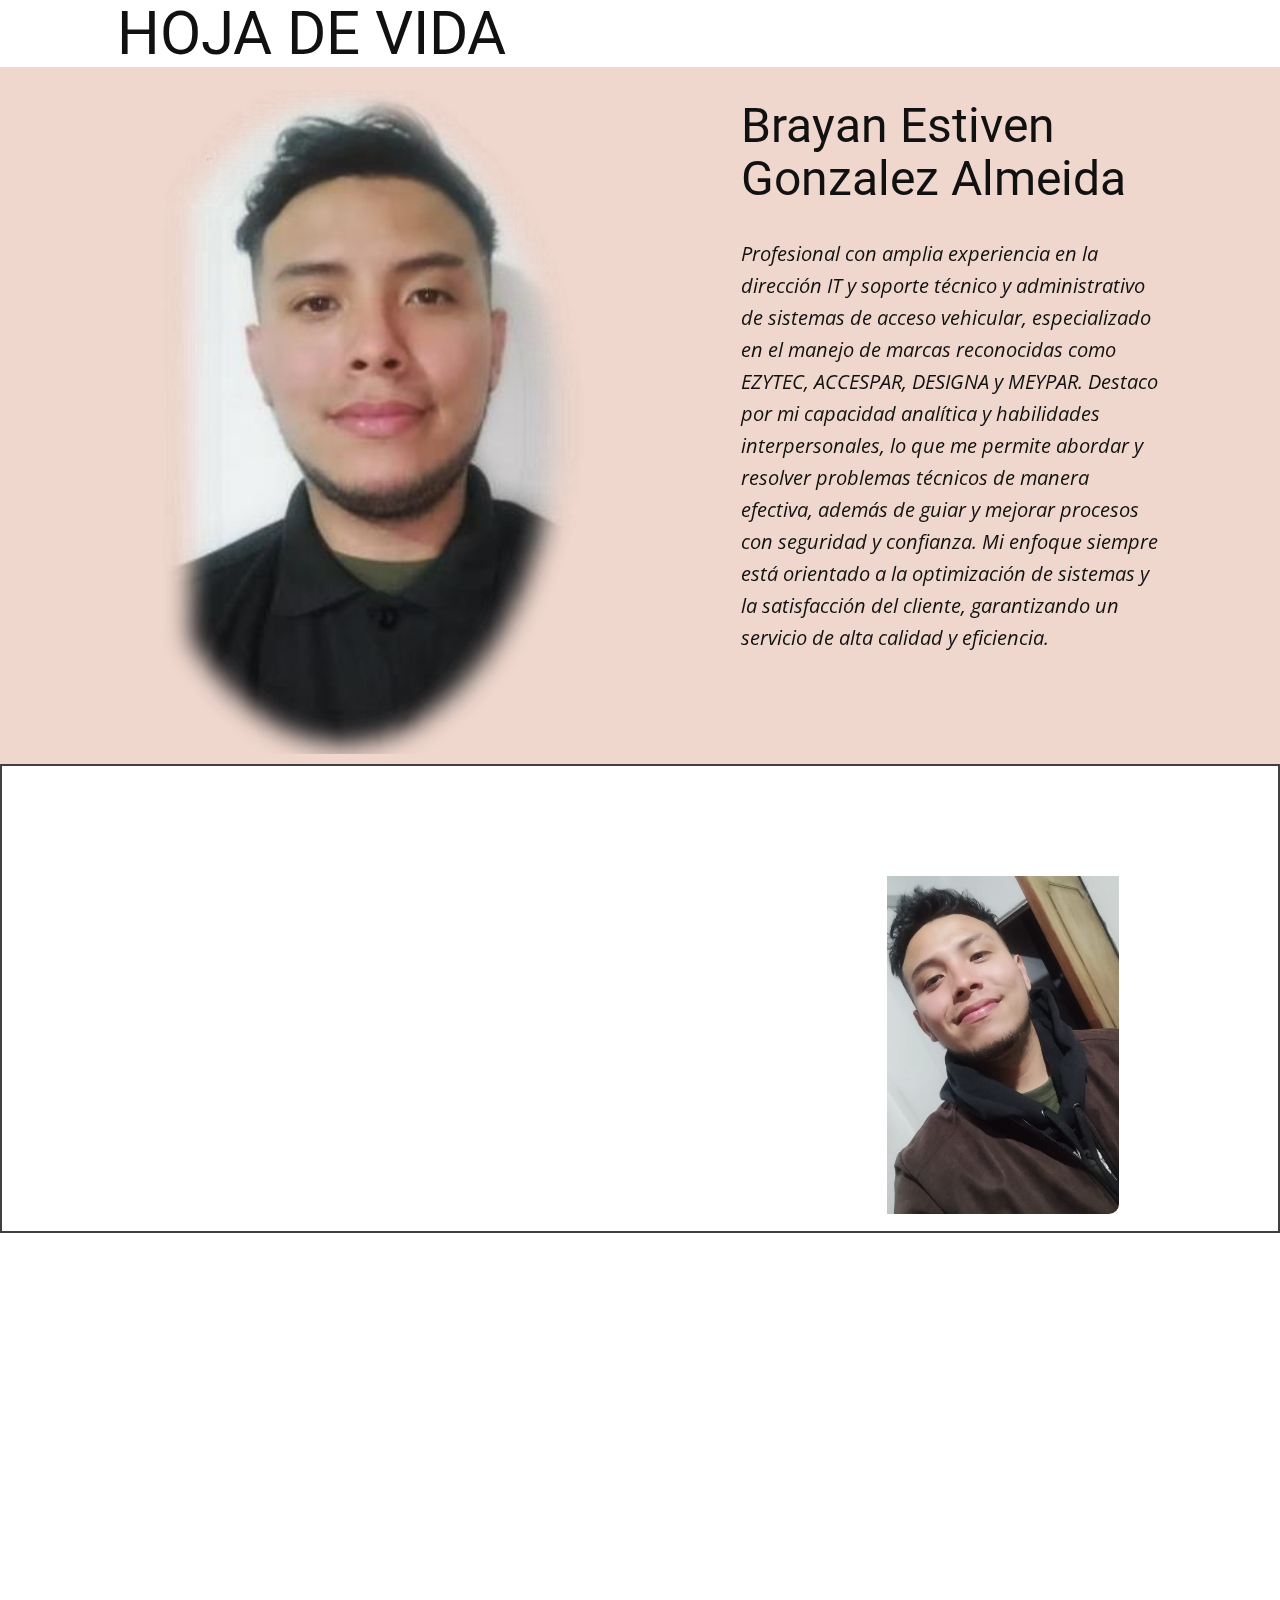
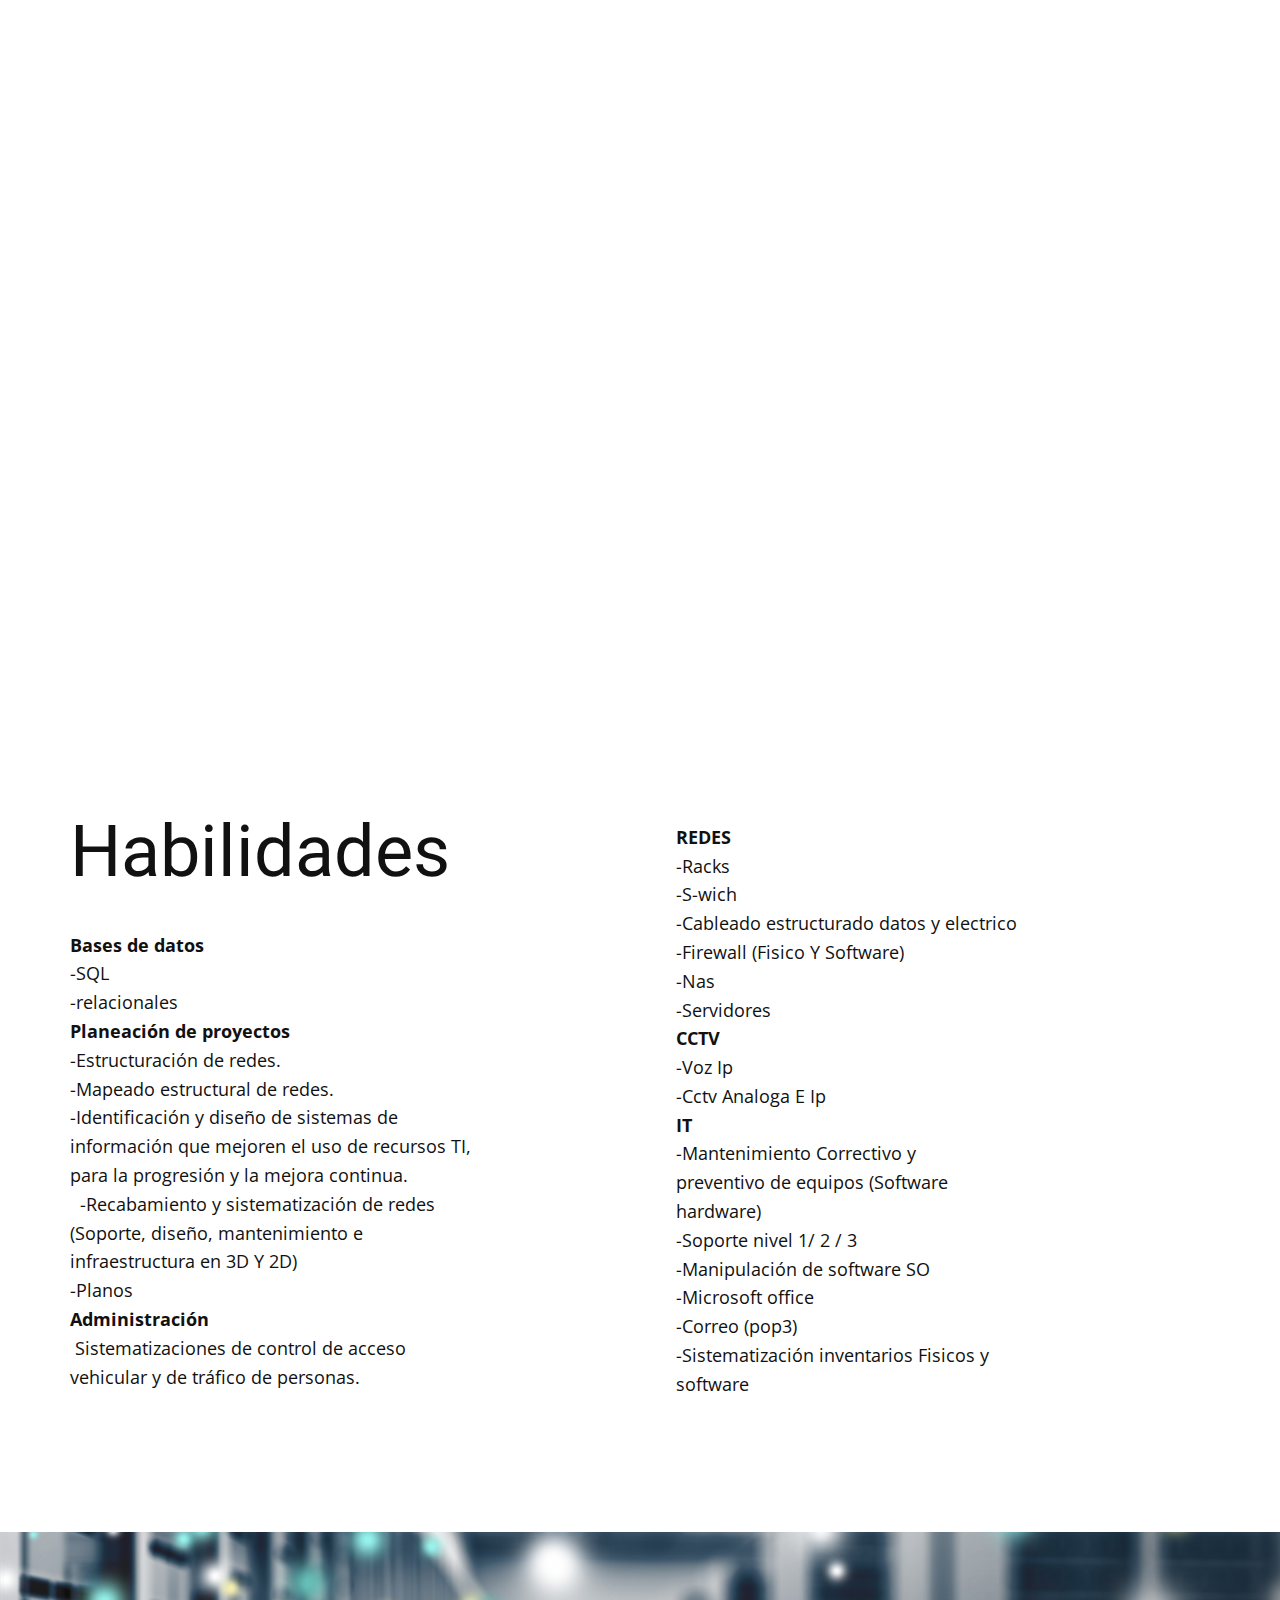
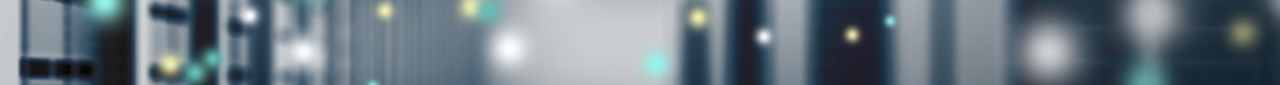
<file: Trabajo/brayan/Brayan.html>
<!DOCTYPE html>
<html style="font-size: 16px;" lang="es"><head>
    <meta name="viewport" content="width=device-width, initial-scale=1.0">
    <meta charset="utf-8">
    <meta name="keywords" content="Our Luxury Spa Resort, Welcome to falco salon &amp;amp; beauty spa, ​Spa and Wellness Center, ​Body Treatments, About Salon, ​Luxury Facial Treatments">
    <meta name="description" content="">
    <title>Brayan</title>
    <link rel="stylesheet" href="nicepage.css" media="screen">
<link rel="stylesheet" href="Brayan.css" media="screen">
    <script class="u-script" type="text/javascript" src="jquery.js" defer=""></script>
    <script class="u-script" type="text/javascript" src="nicepage.js" defer=""></script>
    <meta name="generator" content="Nicepage 6.10.5, nicepage.com">
    <link id="u-theme-google-font" rel="stylesheet" href="https://fonts.googleapis.com/css?family=Roboto:100,100i,300,300i,400,400i,500,500i,700,700i,900,900i|Open+Sans:300,300i,400,400i,500,500i,600,600i,700,700i,800,800i">
    
    
    
    
    
    
    
    
    <script type="application/ld+json">{
		"@context": "http://schema.org",
		"@type": "Organization",
		"name": ""
}</script>
    <meta name="theme-color" content="#478ac9">
    <meta property="og:title" content="Brayan">
    <meta property="og:type" content="website">
  <meta data-intl-tel-input-cdn-path="intlTelInput/"></head>
  <body data-path-to-root="./" data-include-products="false" class="u-body u-xl-mode" data-lang="es"><header class="u-clearfix u-header u-header" id="sec-06d3"><div class="u-clearfix u-sheet u-valign-bottom u-sheet-1">
        <nav class="u-menu u-menu-one-level u-offcanvas u-menu-1">
          <div class="menu-collapse" style="font-size: 1rem; letter-spacing: 0px;">
            <a class="u-button-style u-custom-left-right-menu-spacing u-custom-padding-bottom u-custom-top-bottom-menu-spacing u-nav-link u-text-active-palette-1-base u-text-hover-palette-2-base" href="#">
              <svg class="u-svg-link" viewBox="0 0 24 24"><use xlink:href="#menu-hamburger"></use></svg>
              <svg class="u-svg-content" version="1.1" id="menu-hamburger" viewBox="0 0 16 16" x="0px" y="0px" xmlns:xlink="http://www.w3.org/1999/xlink" xmlns="http://www.w3.org/2000/svg"><g><rect y="1" width="16" height="2"></rect><rect y="7" width="16" height="2"></rect><rect y="13" width="16" height="2"></rect>
</g></svg>
            </a>
          </div>
          <div class="u-custom-menu u-nav-container">
            <ul class="u-nav u-unstyled u-nav-1"><li class="u-nav-item"><a class="u-button-style u-nav-link u-text-active-palette-1-base u-text-hover-palette-2-base" href="Brayan.html" style="padding: 10px 20px;">Brayan</a>
</li></ul>
          </div>
          <div class="u-custom-menu u-nav-container-collapse">
            <div class="u-black u-container-style u-inner-container-layout u-opacity u-opacity-95 u-sidenav">
              <div class="u-inner-container-layout u-sidenav-overflow">
                <div class="u-menu-close"></div>
                <ul class="u-align-center u-nav u-popupmenu-items u-unstyled u-nav-2"><li class="u-nav-item"><a class="u-button-style u-nav-link" href="Brayan.html">Brayan</a>
</li></ul>
              </div>
            </div>
            <div class="u-black u-menu-overlay u-opacity u-opacity-70"></div>
          </div>
        </nav>
        <h1 class="u-text u-text-1">HOJA DE VIDA </h1>
      </div></header> 
    <section class="u-clearfix u-image u-section-1" id="carousel_d610" data-image-width="1980" data-image-height="1080">
      <div class="data-layout-selected u-clearfix u-layout-wrap u-layout-wrap-1">
        <div class="u-gutter-0 u-layout">
          <div class="u-layout-row">
            <div class="u-align-right u-container-style u-layout-cell u-size-32-lg u-size-35-xl u-size-60-md u-size-60-sm u-size-60-xs u-layout-cell-1" data-animation-name="customAnimationIn" data-animation-duration="1500" data-animation-delay="500">
              <div class="u-container-layout u-valign-bottom u-container-layout-1">
                <img class="custom-expanded u-image u-image-1" src="images/foto.png" data-image-width="297" data-image-height="494">
              </div>
            </div>
            <div class="u-align-left u-container-align-left u-container-style u-layout-cell u-size-25-xl u-size-28-lg u-size-60-md u-size-60-sm u-size-60-xs u-layout-cell-2" data-animation-name="customAnimationIn" data-animation-duration="1500" data-animation-delay="500">
              <div class="u-container-layout u-container-layout-2">
                <h1 class="u-align-left u-text u-title u-text-1" data-animation-name="customAnimationIn" data-animation-duration="1000" data-animation-delay="0">Brayan Estiven Gonzalez Almeida<br>
                </h1>
                <p class="u-align-left u-text u-text-2" data-animation-name="customAnimationIn" data-animation-duration="1000" data-animation-delay="0">Profesional con amplia experiencia en la dirección IT y soporte técnico y administrativo de sistemas de acceso vehicular, especializado en el manejo de marcas reconocidas como EZYTEC, ACCESPAR, DESIGNA y MEYPAR. Destaco por mi capacidad analítica y habilidades interpersonales, lo que me permite abordar y resolver problemas técnicos de manera efectiva, además de guiar y mejorar procesos con seguridad y confianza. Mi enfoque siempre está orientado a la optimización de sistemas y la satisfacción del cliente, garantizando un servicio de alta calidad y eficiencia. </p>
              </div>
            </div>
          </div>
        </div>
      </div>
    </section>
    <section class="u-border-2 u-border-grey-75 u-clearfix u-section-2" id="sec-55b3">
      <div class="u-clearfix u-sheet u-sheet-1">
        <h1 class="u-text u-text-default u-text-1" data-animation-name="customAnimationIn" data-animation-duration="1000" data-animation-delay="0">CONTACTO </h1>
        <img class="u-image u-image-round u-radius u-image-1" src="images/ImagendeWhatsApp2024-05-28alas20.22.00_27968fe1.jpg" alt="" data-image-width="899" data-image-height="1600">
        <h4 class="u-text u-text-2" data-animation-name="customAnimationIn" data-animation-duration="1000" data-animation-delay="0">
          <span style="font-weight: 700;">Telefono:&nbsp; </span>&nbsp; &nbsp; &nbsp; &nbsp; &nbsp; &nbsp; 3244351778
        </h4>
        <h4 class="u-text u-text-3" data-animation-name="customAnimationIn" data-animation-duration="1000" data-animation-delay="0">
          <span style="font-weight: 700;">Residencia:</span>&nbsp; &nbsp; &nbsp; &nbsp; &nbsp; Calle 91 Sur 5 A32
        </h4>
        <h4 class="u-text u-text-4" data-animation-name="customAnimationIn" data-animation-duration="1000" data-animation-delay="0">
          <span style="font-weight: 700;">&nbsp;Correo:&nbsp;</span> &nbsp; &nbsp; &nbsp; &nbsp; &nbsp; &nbsp; &nbsp; &nbsp; Begabega560@gmail.com
        </h4>
        <h4 class="u-text u-text-5" data-animation-name="customAnimationIn" data-animation-duration="1000" data-animation-delay="0">
          <span style="font-weight: 700;">Cuidad:&nbsp; &nbsp; </span>&nbsp; &nbsp; &nbsp; &nbsp; &nbsp; &nbsp; &nbsp; Bogota D.C.
        </h4>
        <h4 class="u-text u-text-6" data-animation-name="customAnimationIn" data-animation-duration="1000" data-animation-delay="0">
          <span style="font-weight: 700;">Estado Civil:&nbsp; &nbsp;</span> &nbsp; &nbsp; &nbsp; Soltero
        </h4>
      </div>
    </section>
    <section class="u-clearfix u-section-3" id="carousel_2da7">
      <div class="u-clearfix u-sheet u-valign-middle u-sheet-1">
        <h2 class="u-align-center u-text u-text-default u-text-1" data-animation-name="customAnimationIn" data-animation-duration="1500" data-animation-delay="250">FORMACION </h2>
        <h4 class="u-align-center u-text u-text-2" data-animation-name="customAnimationIn" data-animation-duration="1000" data-animation-delay="0">Titulado </h4>
        <h4 class="u-align-center u-text u-text-3" data-animation-name="customAnimationIn" data-animation-duration="1000" data-animation-delay="0">En proceso de titulacion</h4>
        <p class="u-align-center u-text u-text-4" data-animation-name="customAnimationIn" data-animation-duration="1000" data-animation-delay="0">
          <br>
          <span style="font-weight: 700;">Técnico en sistemas </span>| Sena <br>2018 (Bogota, Colombia) <br>
          <span style="font-weight: 700;">Tecnólogo En mantenimiento de equipos de cómputo <br>diseño e instalación e cableado estructurado 
          </span>| Sena&nbsp; 2020 (Bogota, Colombia) <br>
        </p>
        <p class="u-align-center u-text u-text-5" data-animation-name="customAnimationIn" data-animation-duration="1000" data-animation-delay="0">
          <span style="font-weight: 700;">Ingeniería en sistemas </span>|
Compensar/unipanamericana
En proceso (virtual) <span style="font-weight: 700;">Técnico en Operación y mantenimiento de
bases de datos</span> | unipanamericana
En proceso (virtual) <span style="font-weight: 700;">Tecnólogo en Análisis y desarrollo de sistemas de
informacion</span>| unipanamericana En proceso (virtual)
        </p>
      </div>
    </section>
    <section class="u-clearfix u-section-4" id="sec-6f61">
      <div class="u-clearfix u-sheet u-sheet-1">
        <h1 class="u-text u-text-default u-text-1" data-animation-name="customAnimationIn" data-animation-duration="1000" data-animation-delay="0">Experiencia profesional </h1>
        <p class="u-text u-text-2" data-animation-name="customAnimationIn" data-animation-duration="1000" data-animation-delay="0">
          <span style="font-weight: 700;">Técnico en sistemas | ADRO CHOCHOLATIER&nbsp; 2020 (Bogota, Colombia)&nbsp;</span>
          <br>Tareas realizadas: Mantenimiento, desarrollo y gestión IT de
equipos e infraestructura de dos sedes&nbsp;<br>
          <br>
          <span style="font-weight: 700;">Operador | INDUSEL SAS
2021 (Bogota, Colombia</span>
          <span style="font-weight: 700;">)&nbsp;</span>
          <br>Tareas realizadas: Revisión, montaje y ensamblede línea
blanca reparación y gestión de partes&nbsp;<br>
          <br>
          <span style="font-weight: 700;">Técnico de operaciones y servicios|&nbsp;EZYTEC
2021-2023 (Bogota, Colombia)</span>
          <br>Tareas realizadas: Mantenimiento, revisión y diagnóstico de
fallas en base de Automatización de procesos de parking y
payment<br>
          <br>
          <span style="font-weight: 700;">Tecnico de instalacion y soporte&nbsp;| PGS-COLOMBIA&nbsp; 2023-2024 (Bogota, Colombia)</span>
          <br>Tareas realizadas: Soporte tecnico, diseño y desarrollo de sistemas de tipo Parking<br>
        </p>
      </div>
    </section>
    <section class="u-clearfix u-section-5" id="sec-53f0">
      <div class="u-clearfix u-sheet u-sheet-1">
        <h1 class="u-text u-text-default u-text-1">Habilidades</h1>
        <p class="u-text u-text-2">
          <span style="font-weight: 700;">REDES </span>
          <br>-Racks <br>-S-wich <br>-Cableado estructurado datos y electrico<br>-Firewall (Fisico Y Software) <br>-Nas <br>-Servidores <br>
          <span style="font-weight: 700;">CCTV </span>
          <br>-Voz Ip <br>-Cctv Analoga E Ip <br>
          <span style="font-weight: 700;">IT </span>
          <br>-Mantenimiento Correctivo y <br>preventivo de equipos (Software <br>hardware) <br>-Soporte nivel 1/ 2 / 3 <br>-Manipulación de software SO <br>-Microsoft office <br>-Correo (pop3) <br>-Sistematización inventarios Fisicos y <br>software 
        </p>
        <p class="u-text u-text-3">
          <span style="font-weight: 700;">Bases de datos&nbsp;</span>
          <br>-SQL&nbsp;<br>-relacionales&nbsp;<br>
          <span style="font-weight: 700;">Planeación de proyectos&nbsp;</span>
          <br>-Estructuración de redes.&nbsp;<br>-Mapeado estructural de redes.&nbsp;<br>-Identificación y diseño de sistemas
de información que mejoren el uso de
recursos TI, para la progresión y la
mejora continua.&nbsp; &nbsp; &nbsp; &nbsp; &nbsp; &nbsp; &nbsp; &nbsp; -Recabamiento y sistematización de
redes (Soporte, diseño,
mantenimiento e infraestructura en
3D Y 2D)&nbsp;<br>-Planos&nbsp;<br>
          <span style="font-weight: 700;">Administración</span>
          <br>&nbsp;Sistematizaciones de control de
acceso vehicular y de tráfico de
personas.
        </p>
      </div>
    </section>
    <section class="u-align-center u-clearfix u-container-align-center u-image u-section-6" id="sec-8544" data-image-width="5000" data-image-height="3220">
      <div class="u-align-left u-clearfix u-sheet u-sheet-1"></div>
    </section>
    
    
    
    
    </section>
  
</body></html>
</file>
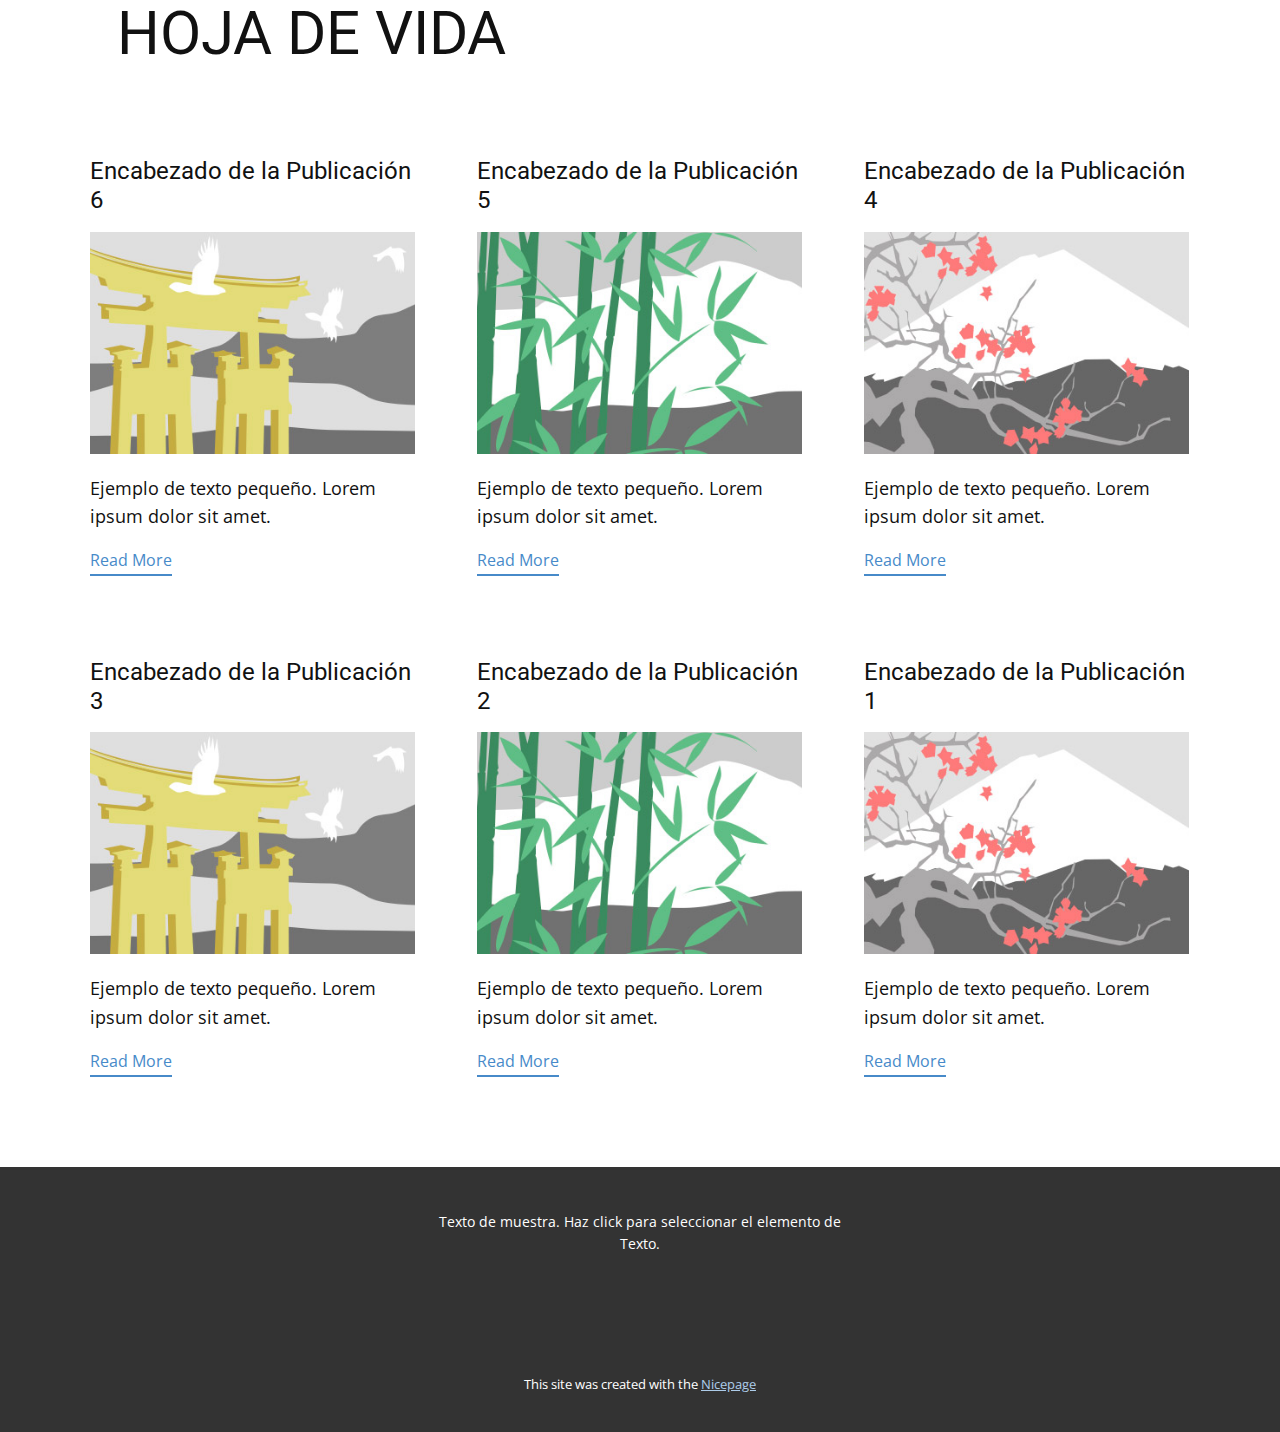
<file: Trabajo/ANDRES/blog/blog.html>
<!DOCTYPE html>
<html style="font-size: 16px;" lang="es"><head>
    <meta name="viewport" content="width=device-width, initial-scale=1.0">
    <meta charset="utf-8">
    <meta name="keywords" content="HOJA DE VIDA​">
    <meta name="description" content="">
    <title>Blog</title>
    <link rel="stylesheet" href="../nicepage.css" media="screen">
<link rel="stylesheet" href="../Blog-Template.css" media="screen">
    <script class="u-script" type="text/javascript" src="../jquery.js" defer=""></script>
    <script class="u-script" type="text/javascript" src="../nicepage.js" defer=""></script>
    <meta name="generator" content="Nicepage 6.10.5, nicepage.com">
    <link id="u-theme-google-font" rel="stylesheet" href="https://fonts.googleapis.com/css?family=Roboto:100,100i,300,300i,400,400i,500,500i,700,700i,900,900i|Open+Sans:300,300i,400,400i,500,500i,600,600i,700,700i,800,800i">
    
    
    
    <script type="application/ld+json">{
		"@context": "http://schema.org",
		"@type": "Organization",
		"name": ""
}</script>
    <meta name="theme-color" content="#478ac9">
  <meta data-intl-tel-input-cdn-path="intlTelInput/"></head>
  <body data-path-to-root="./" data-include-products="false" class="u-body u-xl-mode" data-lang="es"><header class="u-clearfix u-header u-header" id="sec-06d3"><div class="u-clearfix u-sheet u-valign-bottom u-sheet-1">
        <nav class="u-menu u-menu-one-level u-offcanvas u-menu-1">
          <div class="menu-collapse" style="font-size: 1rem; letter-spacing: 0px;">
            <a class="u-button-style u-custom-left-right-menu-spacing u-custom-padding-bottom u-custom-top-bottom-menu-spacing u-nav-link u-text-active-palette-1-base u-text-hover-palette-2-base" href="#">
              <svg class="u-svg-link" viewBox="0 0 24 24"><use xlink:href="#menu-hamburger"></use></svg>
              <svg class="u-svg-content" version="1.1" id="menu-hamburger" viewBox="0 0 16 16" x="0px" y="0px" xmlns:xlink="http://www.w3.org/1999/xlink" xmlns="http://www.w3.org/2000/svg"><g><rect y="1" width="16" height="2"></rect><rect y="7" width="16" height="2"></rect><rect y="13" width="16" height="2"></rect>
</g></svg>
            </a>
          </div>
          <div class="u-custom-menu u-nav-container">
            <ul class="u-nav u-unstyled u-nav-1"><li class="u-nav-item"><a class="u-button-style u-nav-link u-text-active-palette-1-base u-text-hover-palette-2-base" href="../Brayan.html" style="padding: 10px 20px;">Brayan</a>
</li></ul>
          </div>
          <div class="u-custom-menu u-nav-container-collapse">
            <div class="u-black u-container-style u-inner-container-layout u-opacity u-opacity-95 u-sidenav">
              <div class="u-inner-container-layout u-sidenav-overflow">
                <div class="u-menu-close"></div>
                <ul class="u-align-center u-nav u-popupmenu-items u-unstyled u-nav-2"><li class="u-nav-item"><a class="u-button-style u-nav-link" href="../Brayan.html">Brayan</a>
</li></ul>
              </div>
            </div>
            <div class="u-black u-menu-overlay u-opacity u-opacity-70"></div>
          </div>
        </nav>
        <h1 class="u-text u-text-1">HOJA DE VIDA </h1>
      </div></header>
    <section class="u-clearfix u-section-1" id="sec-6bcc">
      <div class="u-clearfix u-sheet u-valign-middle u-sheet-1"><!--blog--><!--blog_options_json--><!--{"type":"Recent","source":"","tags":"","count":""}--><!--/blog_options_json-->
        <div class="u-blog u-expanded-width u-repeater u-repeater-1"><!--blog_post-->
          <div class="u-blog-post u-container-style u-repeater-item u-white u-repeater-item-1">
            <div class="u-container-layout u-similar-container u-valign-top u-container-layout-1"><!--blog_post_header-->
              <h4 class="u-blog-control u-text u-text-1">
                <a class="u-post-header-link" href="../blog/enviar-5.html">Encabezado de la Publicación 6</a>
              </h4><!--/blog_post_header--><!--blog_post_image-->
              <a class="u-post-header-link" href="../blog/enviar-5.html"><img alt="" class="u-blog-control u-expanded-width u-image u-image-default u-image-1" src="../images/8ad73f3c.jpeg"></a><!--/blog_post_image--><!--blog_post_content-->
              <div class="u-blog-control u-post-content u-text u-text-2 fr-view">Ejemplo de texto pequeño. Lorem ipsum dolor sit amet.</div><!--/blog_post_content--><!--blog_post_readmore-->
              <a href="../blog/enviar-5.html" class="u-blog-control u-border-2 u-border-palette-1-base u-btn u-btn-rectangle u-button-style u-none u-btn-1"><!--blog_post_readmore_content--><!--options_json--><!--{"content":"Read More","defaultValue":"Lee mas"}--><!--/options_json-->Read More<!--/blog_post_readmore_content--></a><!--/blog_post_readmore-->
            </div>
          </div><div class="u-blog-post u-container-style u-repeater-item u-video-cover u-white">
            <div class="u-container-layout u-similar-container u-valign-top u-container-layout-2"><!--blog_post_header-->
              <h4 class="u-blog-control u-text u-text-3">
                <a class="u-post-header-link" href="../blog/enviar-4.html">Encabezado de la Publicación 5</a>
              </h4><!--/blog_post_header--><!--blog_post_image-->
              <a class="u-post-header-link" href="../blog/enviar-4.html"><img alt="" class="u-blog-control u-expanded-width u-image u-image-default u-image-2" src="../images/68f64b9d.jpeg"></a><!--/blog_post_image--><!--blog_post_content-->
              <div class="u-blog-control u-post-content u-text u-text-4 fr-view">Ejemplo de texto pequeño. Lorem ipsum dolor sit amet.</div><!--/blog_post_content--><!--blog_post_readmore-->
              <a href="../blog/enviar-4.html" class="u-blog-control u-border-2 u-border-palette-1-base u-btn u-btn-rectangle u-button-style u-none u-btn-2"><!--blog_post_readmore_content--><!--options_json--><!--{"content":"Read More","defaultValue":"Lee mas"}--><!--/options_json-->Read More<!--/blog_post_readmore_content--></a><!--/blog_post_readmore-->
            </div>
          </div><div class="u-blog-post u-container-style u-repeater-item u-video-cover u-white">
            <div class="u-container-layout u-similar-container u-valign-top u-container-layout-3"><!--blog_post_header-->
              <h4 class="u-blog-control u-text u-text-5">
                <a class="u-post-header-link" href="../blog/enviar-3.html">Encabezado de la Publicación 4</a>
              </h4><!--/blog_post_header--><!--blog_post_image-->
              <a class="u-post-header-link" href="../blog/enviar-3.html"><img alt="" class="u-blog-control u-expanded-width u-image u-image-default u-image-3" src="../images/0fd3416c.jpeg"></a><!--/blog_post_image--><!--blog_post_content-->
              <div class="u-blog-control u-post-content u-text u-text-6 fr-view">Ejemplo de texto pequeño. Lorem ipsum dolor sit amet.</div><!--/blog_post_content--><!--blog_post_readmore-->
              <a href="../blog/enviar-3.html" class="u-blog-control u-border-2 u-border-palette-1-base u-btn u-btn-rectangle u-button-style u-none u-btn-3"><!--blog_post_readmore_content--><!--options_json--><!--{"content":"Read More","defaultValue":"Lee mas"}--><!--/options_json-->Read More<!--/blog_post_readmore_content--></a><!--/blog_post_readmore-->
            </div>
          </div><div class="u-blog-post u-container-style u-repeater-item u-white u-repeater-item-1">
            <div class="u-container-layout u-similar-container u-valign-top u-container-layout-1"><!--blog_post_header-->
              <h4 class="u-blog-control u-text u-text-1">
                <a class="u-post-header-link" href="../blog/enviar-2.html">Encabezado de la Publicación 3</a>
              </h4><!--/blog_post_header--><!--blog_post_image-->
              <a class="u-post-header-link" href="../blog/enviar-2.html"><img alt="" class="u-blog-control u-expanded-width u-image u-image-default u-image-1" src="../images/8ad73f3c.jpeg"></a><!--/blog_post_image--><!--blog_post_content-->
              <div class="u-blog-control u-post-content u-text u-text-2 fr-view">Ejemplo de texto pequeño. Lorem ipsum dolor sit amet.</div><!--/blog_post_content--><!--blog_post_readmore-->
              <a href="../blog/enviar-2.html" class="u-blog-control u-border-2 u-border-palette-1-base u-btn u-btn-rectangle u-button-style u-none u-btn-1"><!--blog_post_readmore_content--><!--options_json--><!--{"content":"Read More","defaultValue":"Lee mas"}--><!--/options_json-->Read More<!--/blog_post_readmore_content--></a><!--/blog_post_readmore-->
            </div>
          </div><div class="u-blog-post u-container-style u-repeater-item u-video-cover u-white">
            <div class="u-container-layout u-similar-container u-valign-top u-container-layout-2"><!--blog_post_header-->
              <h4 class="u-blog-control u-text u-text-3">
                <a class="u-post-header-link" href="../blog/enviar-1.html">Encabezado de la Publicación 2</a>
              </h4><!--/blog_post_header--><!--blog_post_image-->
              <a class="u-post-header-link" href="../blog/enviar-1.html"><img alt="" class="u-blog-control u-expanded-width u-image u-image-default u-image-2" src="../images/68f64b9d.jpeg"></a><!--/blog_post_image--><!--blog_post_content-->
              <div class="u-blog-control u-post-content u-text u-text-4 fr-view">Ejemplo de texto pequeño. Lorem ipsum dolor sit amet.</div><!--/blog_post_content--><!--blog_post_readmore-->
              <a href="../blog/enviar-1.html" class="u-blog-control u-border-2 u-border-palette-1-base u-btn u-btn-rectangle u-button-style u-none u-btn-2"><!--blog_post_readmore_content--><!--options_json--><!--{"content":"Read More","defaultValue":"Lee mas"}--><!--/options_json-->Read More<!--/blog_post_readmore_content--></a><!--/blog_post_readmore-->
            </div>
          </div><div class="u-blog-post u-container-style u-repeater-item u-video-cover u-white">
            <div class="u-container-layout u-similar-container u-valign-top u-container-layout-3"><!--blog_post_header-->
              <h4 class="u-blog-control u-text u-text-5">
                <a class="u-post-header-link" href="../blog/enviar.html">Encabezado de la Publicación 1</a>
              </h4><!--/blog_post_header--><!--blog_post_image-->
              <a class="u-post-header-link" href="../blog/enviar.html"><img alt="" class="u-blog-control u-expanded-width u-image u-image-default u-image-3" src="../images/0fd3416c.jpeg"></a><!--/blog_post_image--><!--blog_post_content-->
              <div class="u-blog-control u-post-content u-text u-text-6 fr-view">Ejemplo de texto pequeño. Lorem ipsum dolor sit amet.</div><!--/blog_post_content--><!--blog_post_readmore-->
              <a href="../blog/enviar.html" class="u-blog-control u-border-2 u-border-palette-1-base u-btn u-btn-rectangle u-button-style u-none u-btn-3"><!--blog_post_readmore_content--><!--options_json--><!--{"content":"Read More","defaultValue":"Lee mas"}--><!--/options_json-->Read More<!--/blog_post_readmore_content--></a><!--/blog_post_readmore-->
            </div>
          </div><!--/blog_post--><!--blog_post-->
          <!--/blog_post--><!--blog_post-->
          <!--/blog_post-->
        </div><!--/blog-->
      </div>
    </section>
    
    
    
    <footer class="u-align-center u-clearfix u-footer u-grey-80 u-footer" id="sec-8188"><div class="u-clearfix u-sheet u-sheet-1">
        <p class="u-small-text u-text u-text-variant u-text-1">Texto de muestra. Haz click para seleccionar el elemento de Texto.</p>
      </div></footer>
    <section class="u-backlink u-clearfix u-grey-80">
      <p class="u-text">
        <span>This site was created with the </span>
        <a class="u-link" href="https://nicepage.com/" target="_blank" rel="nofollow">
          <span>Nicepage</span>
        </a>
      </p>
    </section>
  
</body></html>
</file>
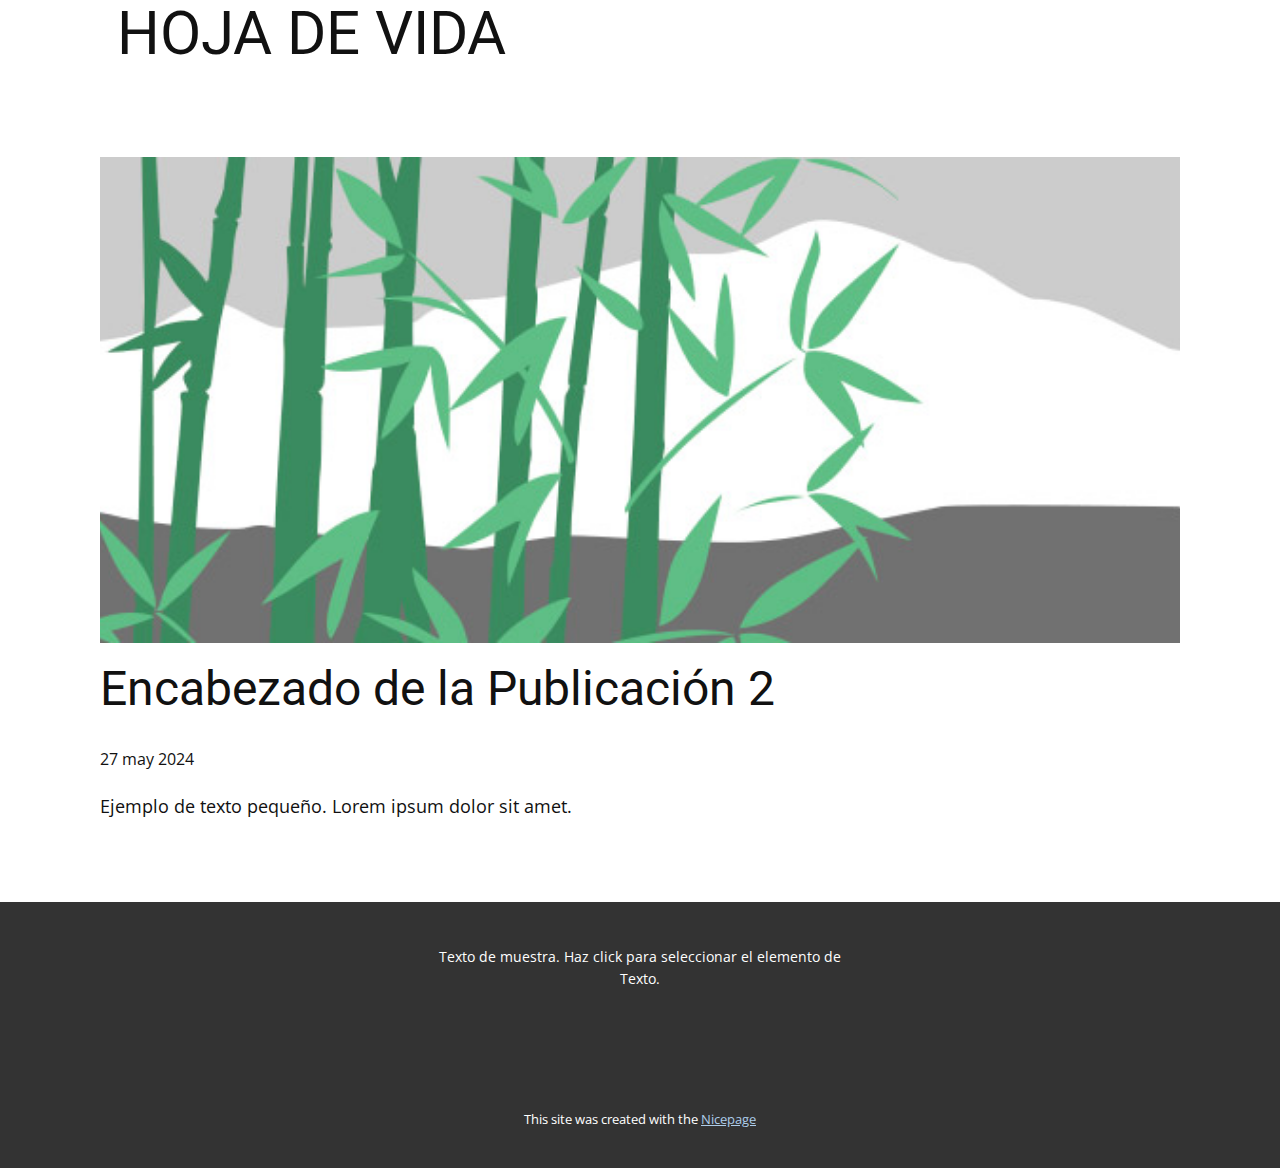
<file: Trabajo/ANDRES/blog/enviar-1.html>
<!DOCTYPE html>
<html style="font-size: 16px;" lang="es"><head>
    <meta name="viewport" content="width=device-width, initial-scale=1.0">
    <meta charset="utf-8">
    <meta name="keywords" content="Encabezado de la Publicación 1">
    <meta name="description" content="">
    <title>Encabezado de la Publicación 2</title>
    <link rel="stylesheet" href="../nicepage.css" media="screen">
<link rel="stylesheet" href="../Post-Template.css" media="screen">
    <script class="u-script" type="text/javascript" src="../jquery.js" defer=""></script>
    <script class="u-script" type="text/javascript" src="../nicepage.js" defer=""></script>
    <meta name="generator" content="Nicepage 6.10.5, nicepage.com">
    <link id="u-theme-google-font" rel="stylesheet" href="https://fonts.googleapis.com/css?family=Roboto:100,100i,300,300i,400,400i,500,500i,700,700i,900,900i|Open+Sans:300,300i,400,400i,500,500i,600,600i,700,700i,800,800i">
    
    
    
    <script type="application/ld+json">{
		"@context": "http://schema.org",
		"@type": "Organization",
		"name": ""
}</script>
    <meta name="theme-color" content="#478ac9">
  <meta data-intl-tel-input-cdn-path="intlTelInput/"></head>
  <body data-path-to-root="./" data-include-products="false" class="u-body u-xl-mode" data-lang="es"><header class="u-clearfix u-header u-header" id="sec-06d3"><div class="u-clearfix u-sheet u-valign-bottom u-sheet-1">
        <nav class="u-menu u-menu-one-level u-offcanvas u-menu-1">
          <div class="menu-collapse" style="font-size: 1rem; letter-spacing: 0px;">
            <a class="u-button-style u-custom-left-right-menu-spacing u-custom-padding-bottom u-custom-top-bottom-menu-spacing u-nav-link u-text-active-palette-1-base u-text-hover-palette-2-base" href="#">
              <svg class="u-svg-link" viewBox="0 0 24 24"><use xlink:href="#menu-hamburger"></use></svg>
              <svg class="u-svg-content" version="1.1" id="menu-hamburger" viewBox="0 0 16 16" x="0px" y="0px" xmlns:xlink="http://www.w3.org/1999/xlink" xmlns="http://www.w3.org/2000/svg"><g><rect y="1" width="16" height="2"></rect><rect y="7" width="16" height="2"></rect><rect y="13" width="16" height="2"></rect>
</g></svg>
            </a>
          </div>
          <div class="u-custom-menu u-nav-container">
            <ul class="u-nav u-unstyled u-nav-1"><li class="u-nav-item"><a class="u-button-style u-nav-link u-text-active-palette-1-base u-text-hover-palette-2-base" href="../Brayan.html" style="padding: 10px 20px;">Brayan</a>
</li></ul>
          </div>
          <div class="u-custom-menu u-nav-container-collapse">
            <div class="u-black u-container-style u-inner-container-layout u-opacity u-opacity-95 u-sidenav">
              <div class="u-inner-container-layout u-sidenav-overflow">
                <div class="u-menu-close"></div>
                <ul class="u-align-center u-nav u-popupmenu-items u-unstyled u-nav-2"><li class="u-nav-item"><a class="u-button-style u-nav-link" href="../Brayan.html">Brayan</a>
</li></ul>
              </div>
            </div>
            <div class="u-black u-menu-overlay u-opacity u-opacity-70"></div>
          </div>
        </nav>
        <h1 class="u-text u-text-1">HOJA DE VIDA </h1>
      </div></header>
    <section class="u-align-center u-clearfix u-section-1" id="sec-6733">
      <div class="u-clearfix u-sheet u-valign-middle-md u-valign-middle-sm u-valign-middle-xs u-sheet-1"><!--post_details--><!--post_details_options_json--><!--{"source":""}--><!--/post_details_options_json--><!--blog_post-->
        <div class="u-container-style u-expanded-width u-post-details u-post-details-1">
          <div class="u-container-layout u-valign-middle u-container-layout-1"><!--blog_post_image-->
            <img alt="" class="u-blog-control u-expanded-width u-image u-image-default u-image-1" src="../images/68f64b9d.jpeg"><!--/blog_post_image--><!--blog_post_header-->
            <h2 class="u-blog-control u-text u-text-1">Encabezado de la Publicación 2</h2><!--/blog_post_header--><!--blog_post_metadata-->
            <div class="u-blog-control u-metadata u-metadata-1"><!--blog_post_metadata_date-->
              <span class="u-meta-date u-meta-icon">27 may 2024</span><!--/blog_post_metadata_date--><!--blog_post_metadata_category-->
              <!--/blog_post_metadata_category--><!--blog_post_metadata_comments-->
              <!--/blog_post_metadata_comments-->
            </div><!--/blog_post_metadata--><!--blog_post_content-->
            <div class="u-align-justify u-blog-control u-post-content u-text u-text-2 fr-view">
  Ejemplo de texto pequeño. Lorem ipsum dolor sit amet.
  </div><!--/blog_post_content-->
          </div>
        </div><!--/blog_post--><!--/post_details-->
      </div>
    </section>
    
    
    
    <footer class="u-align-center u-clearfix u-footer u-grey-80 u-footer" id="sec-8188"><div class="u-clearfix u-sheet u-sheet-1">
        <p class="u-small-text u-text u-text-variant u-text-1">Texto de muestra. Haz click para seleccionar el elemento de Texto.</p>
      </div></footer>
    <section class="u-backlink u-clearfix u-grey-80">
      <p class="u-text">
        <span>This site was created with the </span>
        <a class="u-link" href="https://nicepage.com/" target="_blank" rel="nofollow">
          <span>Nicepage</span>
        </a>
      </p>
    </section>
  
</body></html>
</file>
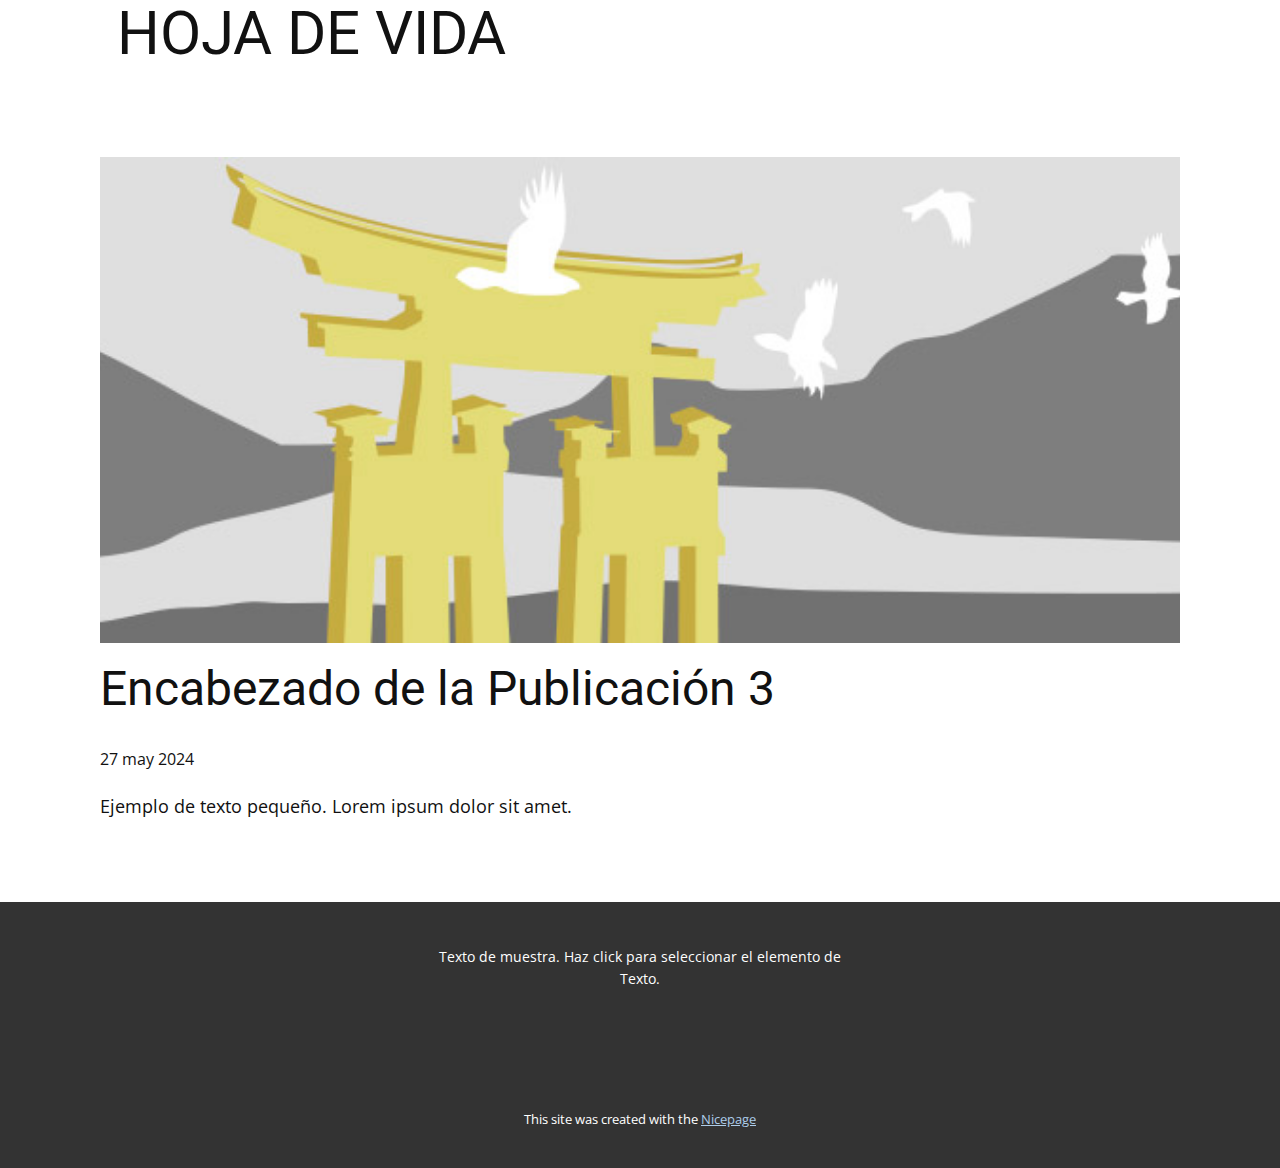
<file: Trabajo/ANDRES/blog/enviar-2.html>
<!DOCTYPE html>
<html style="font-size: 16px;" lang="es"><head>
    <meta name="viewport" content="width=device-width, initial-scale=1.0">
    <meta charset="utf-8">
    <meta name="keywords" content="Encabezado de la Publicación 1">
    <meta name="description" content="">
    <title>Encabezado de la Publicación 3</title>
    <link rel="stylesheet" href="../nicepage.css" media="screen">
<link rel="stylesheet" href="../Post-Template.css" media="screen">
    <script class="u-script" type="text/javascript" src="../jquery.js" defer=""></script>
    <script class="u-script" type="text/javascript" src="../nicepage.js" defer=""></script>
    <meta name="generator" content="Nicepage 6.10.5, nicepage.com">
    <link id="u-theme-google-font" rel="stylesheet" href="https://fonts.googleapis.com/css?family=Roboto:100,100i,300,300i,400,400i,500,500i,700,700i,900,900i|Open+Sans:300,300i,400,400i,500,500i,600,600i,700,700i,800,800i">
    
    
    
    <script type="application/ld+json">{
		"@context": "http://schema.org",
		"@type": "Organization",
		"name": ""
}</script>
    <meta name="theme-color" content="#478ac9">
  <meta data-intl-tel-input-cdn-path="intlTelInput/"></head>
  <body data-path-to-root="./" data-include-products="false" class="u-body u-xl-mode" data-lang="es"><header class="u-clearfix u-header u-header" id="sec-06d3"><div class="u-clearfix u-sheet u-valign-bottom u-sheet-1">
        <nav class="u-menu u-menu-one-level u-offcanvas u-menu-1">
          <div class="menu-collapse" style="font-size: 1rem; letter-spacing: 0px;">
            <a class="u-button-style u-custom-left-right-menu-spacing u-custom-padding-bottom u-custom-top-bottom-menu-spacing u-nav-link u-text-active-palette-1-base u-text-hover-palette-2-base" href="#">
              <svg class="u-svg-link" viewBox="0 0 24 24"><use xlink:href="#menu-hamburger"></use></svg>
              <svg class="u-svg-content" version="1.1" id="menu-hamburger" viewBox="0 0 16 16" x="0px" y="0px" xmlns:xlink="http://www.w3.org/1999/xlink" xmlns="http://www.w3.org/2000/svg"><g><rect y="1" width="16" height="2"></rect><rect y="7" width="16" height="2"></rect><rect y="13" width="16" height="2"></rect>
</g></svg>
            </a>
          </div>
          <div class="u-custom-menu u-nav-container">
            <ul class="u-nav u-unstyled u-nav-1"><li class="u-nav-item"><a class="u-button-style u-nav-link u-text-active-palette-1-base u-text-hover-palette-2-base" href="../Brayan.html" style="padding: 10px 20px;">Brayan</a>
</li></ul>
          </div>
          <div class="u-custom-menu u-nav-container-collapse">
            <div class="u-black u-container-style u-inner-container-layout u-opacity u-opacity-95 u-sidenav">
              <div class="u-inner-container-layout u-sidenav-overflow">
                <div class="u-menu-close"></div>
                <ul class="u-align-center u-nav u-popupmenu-items u-unstyled u-nav-2"><li class="u-nav-item"><a class="u-button-style u-nav-link" href="../Brayan.html">Brayan</a>
</li></ul>
              </div>
            </div>
            <div class="u-black u-menu-overlay u-opacity u-opacity-70"></div>
          </div>
        </nav>
        <h1 class="u-text u-text-1">HOJA DE VIDA </h1>
      </div></header>
    <section class="u-align-center u-clearfix u-section-1" id="sec-6733">
      <div class="u-clearfix u-sheet u-valign-middle-md u-valign-middle-sm u-valign-middle-xs u-sheet-1"><!--post_details--><!--post_details_options_json--><!--{"source":""}--><!--/post_details_options_json--><!--blog_post-->
        <div class="u-container-style u-expanded-width u-post-details u-post-details-1">
          <div class="u-container-layout u-valign-middle u-container-layout-1"><!--blog_post_image-->
            <img alt="" class="u-blog-control u-expanded-width u-image u-image-default u-image-1" src="../images/8ad73f3c.jpeg"><!--/blog_post_image--><!--blog_post_header-->
            <h2 class="u-blog-control u-text u-text-1">Encabezado de la Publicación 3</h2><!--/blog_post_header--><!--blog_post_metadata-->
            <div class="u-blog-control u-metadata u-metadata-1"><!--blog_post_metadata_date-->
              <span class="u-meta-date u-meta-icon">27 may 2024</span><!--/blog_post_metadata_date--><!--blog_post_metadata_category-->
              <!--/blog_post_metadata_category--><!--blog_post_metadata_comments-->
              <!--/blog_post_metadata_comments-->
            </div><!--/blog_post_metadata--><!--blog_post_content-->
            <div class="u-align-justify u-blog-control u-post-content u-text u-text-2 fr-view">
  Ejemplo de texto pequeño. Lorem ipsum dolor sit amet.
  </div><!--/blog_post_content-->
          </div>
        </div><!--/blog_post--><!--/post_details-->
      </div>
    </section>
    
    
    
    <footer class="u-align-center u-clearfix u-footer u-grey-80 u-footer" id="sec-8188"><div class="u-clearfix u-sheet u-sheet-1">
        <p class="u-small-text u-text u-text-variant u-text-1">Texto de muestra. Haz click para seleccionar el elemento de Texto.</p>
      </div></footer>
    <section class="u-backlink u-clearfix u-grey-80">
      <p class="u-text">
        <span>This site was created with the </span>
        <a class="u-link" href="https://nicepage.com/" target="_blank" rel="nofollow">
          <span>Nicepage</span>
        </a>
      </p>
    </section>
  
</body></html>
</file>
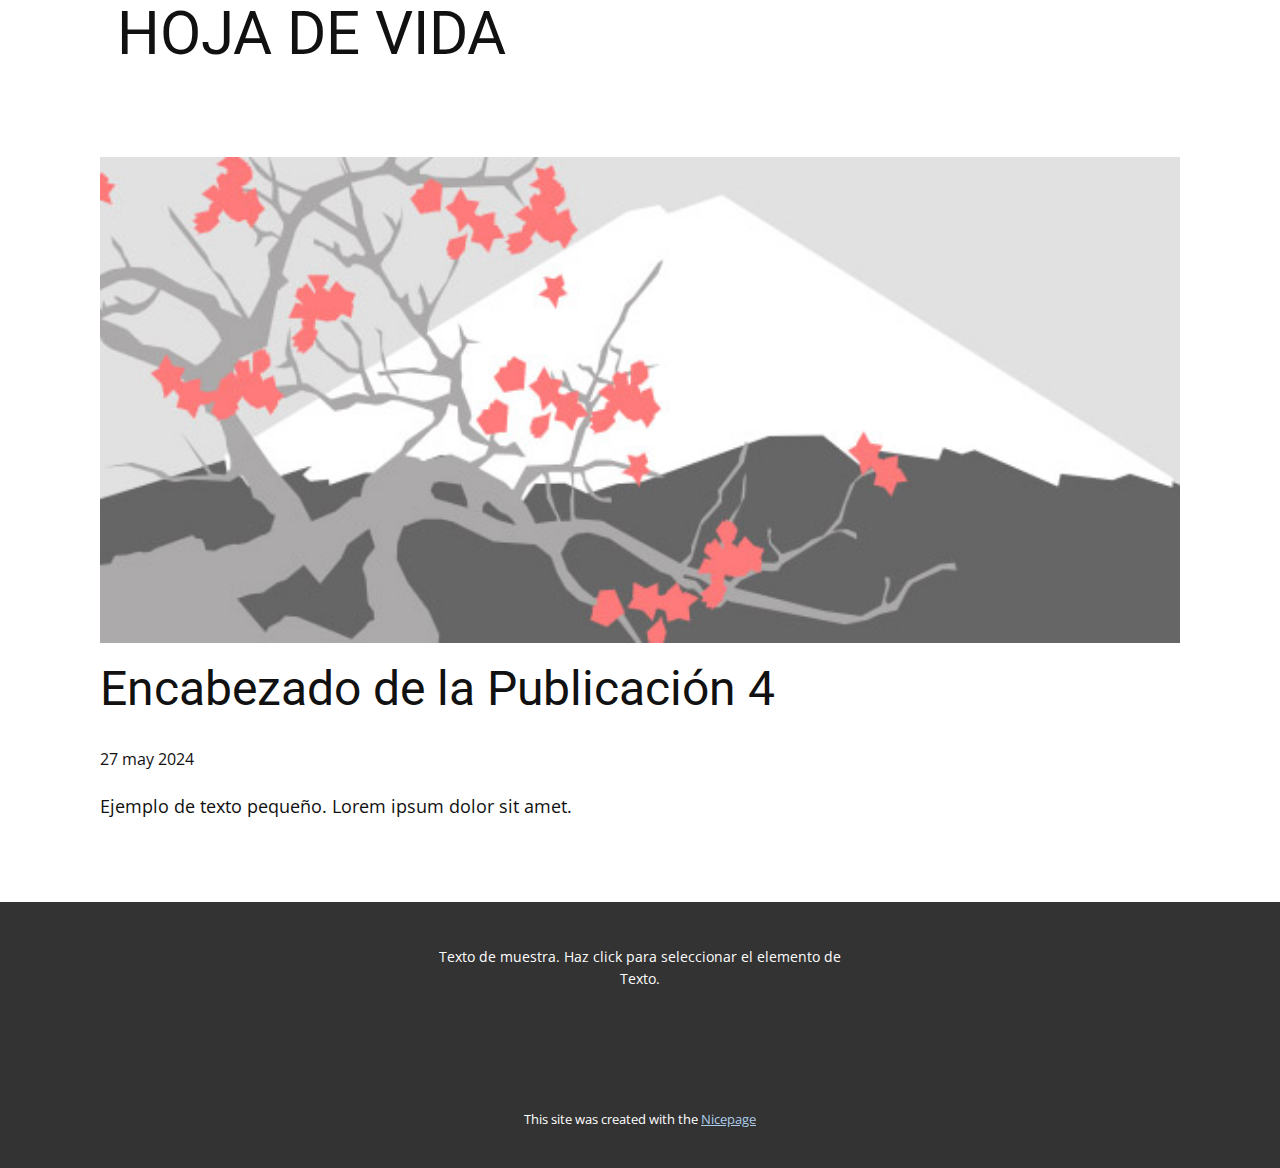
<file: Trabajo/ANDRES/blog/enviar-3.html>
<!DOCTYPE html>
<html style="font-size: 16px;" lang="es"><head>
    <meta name="viewport" content="width=device-width, initial-scale=1.0">
    <meta charset="utf-8">
    <meta name="keywords" content="Encabezado de la Publicación 1">
    <meta name="description" content="">
    <title>Encabezado de la Publicación 4</title>
    <link rel="stylesheet" href="../nicepage.css" media="screen">
<link rel="stylesheet" href="../Post-Template.css" media="screen">
    <script class="u-script" type="text/javascript" src="../jquery.js" defer=""></script>
    <script class="u-script" type="text/javascript" src="../nicepage.js" defer=""></script>
    <meta name="generator" content="Nicepage 6.10.5, nicepage.com">
    <link id="u-theme-google-font" rel="stylesheet" href="https://fonts.googleapis.com/css?family=Roboto:100,100i,300,300i,400,400i,500,500i,700,700i,900,900i|Open+Sans:300,300i,400,400i,500,500i,600,600i,700,700i,800,800i">
    
    
    
    <script type="application/ld+json">{
		"@context": "http://schema.org",
		"@type": "Organization",
		"name": ""
}</script>
    <meta name="theme-color" content="#478ac9">
  <meta data-intl-tel-input-cdn-path="intlTelInput/"></head>
  <body data-path-to-root="./" data-include-products="false" class="u-body u-xl-mode" data-lang="es"><header class="u-clearfix u-header u-header" id="sec-06d3"><div class="u-clearfix u-sheet u-valign-bottom u-sheet-1">
        <nav class="u-menu u-menu-one-level u-offcanvas u-menu-1">
          <div class="menu-collapse" style="font-size: 1rem; letter-spacing: 0px;">
            <a class="u-button-style u-custom-left-right-menu-spacing u-custom-padding-bottom u-custom-top-bottom-menu-spacing u-nav-link u-text-active-palette-1-base u-text-hover-palette-2-base" href="#">
              <svg class="u-svg-link" viewBox="0 0 24 24"><use xlink:href="#menu-hamburger"></use></svg>
              <svg class="u-svg-content" version="1.1" id="menu-hamburger" viewBox="0 0 16 16" x="0px" y="0px" xmlns:xlink="http://www.w3.org/1999/xlink" xmlns="http://www.w3.org/2000/svg"><g><rect y="1" width="16" height="2"></rect><rect y="7" width="16" height="2"></rect><rect y="13" width="16" height="2"></rect>
</g></svg>
            </a>
          </div>
          <div class="u-custom-menu u-nav-container">
            <ul class="u-nav u-unstyled u-nav-1"><li class="u-nav-item"><a class="u-button-style u-nav-link u-text-active-palette-1-base u-text-hover-palette-2-base" href="../Brayan.html" style="padding: 10px 20px;">Brayan</a>
</li></ul>
          </div>
          <div class="u-custom-menu u-nav-container-collapse">
            <div class="u-black u-container-style u-inner-container-layout u-opacity u-opacity-95 u-sidenav">
              <div class="u-inner-container-layout u-sidenav-overflow">
                <div class="u-menu-close"></div>
                <ul class="u-align-center u-nav u-popupmenu-items u-unstyled u-nav-2"><li class="u-nav-item"><a class="u-button-style u-nav-link" href="../Brayan.html">Brayan</a>
</li></ul>
              </div>
            </div>
            <div class="u-black u-menu-overlay u-opacity u-opacity-70"></div>
          </div>
        </nav>
        <h1 class="u-text u-text-1">HOJA DE VIDA </h1>
      </div></header>
    <section class="u-align-center u-clearfix u-section-1" id="sec-6733">
      <div class="u-clearfix u-sheet u-valign-middle-md u-valign-middle-sm u-valign-middle-xs u-sheet-1"><!--post_details--><!--post_details_options_json--><!--{"source":""}--><!--/post_details_options_json--><!--blog_post-->
        <div class="u-container-style u-expanded-width u-post-details u-post-details-1">
          <div class="u-container-layout u-valign-middle u-container-layout-1"><!--blog_post_image-->
            <img alt="" class="u-blog-control u-expanded-width u-image u-image-default u-image-1" src="../images/0fd3416c.jpeg"><!--/blog_post_image--><!--blog_post_header-->
            <h2 class="u-blog-control u-text u-text-1">Encabezado de la Publicación 4</h2><!--/blog_post_header--><!--blog_post_metadata-->
            <div class="u-blog-control u-metadata u-metadata-1"><!--blog_post_metadata_date-->
              <span class="u-meta-date u-meta-icon">27 may 2024</span><!--/blog_post_metadata_date--><!--blog_post_metadata_category-->
              <!--/blog_post_metadata_category--><!--blog_post_metadata_comments-->
              <!--/blog_post_metadata_comments-->
            </div><!--/blog_post_metadata--><!--blog_post_content-->
            <div class="u-align-justify u-blog-control u-post-content u-text u-text-2 fr-view">
  Ejemplo de texto pequeño. Lorem ipsum dolor sit amet.
  </div><!--/blog_post_content-->
          </div>
        </div><!--/blog_post--><!--/post_details-->
      </div>
    </section>
    
    
    
    <footer class="u-align-center u-clearfix u-footer u-grey-80 u-footer" id="sec-8188"><div class="u-clearfix u-sheet u-sheet-1">
        <p class="u-small-text u-text u-text-variant u-text-1">Texto de muestra. Haz click para seleccionar el elemento de Texto.</p>
      </div></footer>
    <section class="u-backlink u-clearfix u-grey-80">
      <p class="u-text">
        <span>This site was created with the </span>
        <a class="u-link" href="https://nicepage.com/" target="_blank" rel="nofollow">
          <span>Nicepage</span>
        </a>
      </p>
    </section>
  
</body></html>
</file>
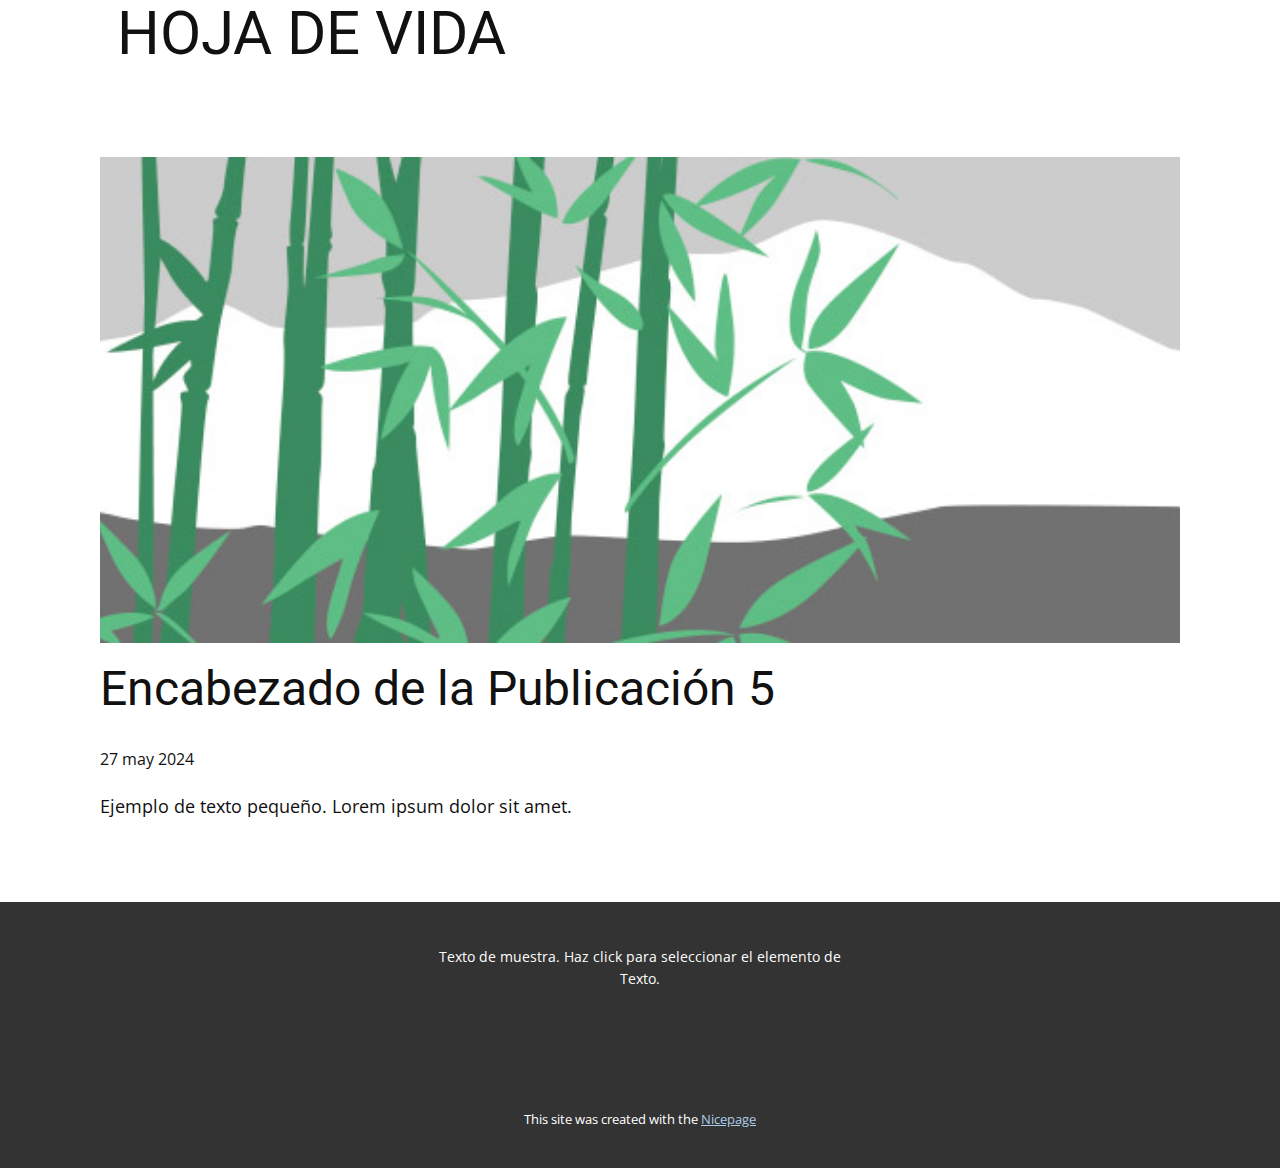
<file: Trabajo/ANDRES/blog/enviar-4.html>
<!DOCTYPE html>
<html style="font-size: 16px;" lang="es"><head>
    <meta name="viewport" content="width=device-width, initial-scale=1.0">
    <meta charset="utf-8">
    <meta name="keywords" content="Encabezado de la Publicación 1">
    <meta name="description" content="">
    <title>Encabezado de la Publicación 5</title>
    <link rel="stylesheet" href="../nicepage.css" media="screen">
<link rel="stylesheet" href="../Post-Template.css" media="screen">
    <script class="u-script" type="text/javascript" src="../jquery.js" defer=""></script>
    <script class="u-script" type="text/javascript" src="../nicepage.js" defer=""></script>
    <meta name="generator" content="Nicepage 6.10.5, nicepage.com">
    <link id="u-theme-google-font" rel="stylesheet" href="https://fonts.googleapis.com/css?family=Roboto:100,100i,300,300i,400,400i,500,500i,700,700i,900,900i|Open+Sans:300,300i,400,400i,500,500i,600,600i,700,700i,800,800i">
    
    
    
    <script type="application/ld+json">{
		"@context": "http://schema.org",
		"@type": "Organization",
		"name": ""
}</script>
    <meta name="theme-color" content="#478ac9">
  <meta data-intl-tel-input-cdn-path="intlTelInput/"></head>
  <body data-path-to-root="./" data-include-products="false" class="u-body u-xl-mode" data-lang="es"><header class="u-clearfix u-header u-header" id="sec-06d3"><div class="u-clearfix u-sheet u-valign-bottom u-sheet-1">
        <nav class="u-menu u-menu-one-level u-offcanvas u-menu-1">
          <div class="menu-collapse" style="font-size: 1rem; letter-spacing: 0px;">
            <a class="u-button-style u-custom-left-right-menu-spacing u-custom-padding-bottom u-custom-top-bottom-menu-spacing u-nav-link u-text-active-palette-1-base u-text-hover-palette-2-base" href="#">
              <svg class="u-svg-link" viewBox="0 0 24 24"><use xlink:href="#menu-hamburger"></use></svg>
              <svg class="u-svg-content" version="1.1" id="menu-hamburger" viewBox="0 0 16 16" x="0px" y="0px" xmlns:xlink="http://www.w3.org/1999/xlink" xmlns="http://www.w3.org/2000/svg"><g><rect y="1" width="16" height="2"></rect><rect y="7" width="16" height="2"></rect><rect y="13" width="16" height="2"></rect>
</g></svg>
            </a>
          </div>
          <div class="u-custom-menu u-nav-container">
            <ul class="u-nav u-unstyled u-nav-1"><li class="u-nav-item"><a class="u-button-style u-nav-link u-text-active-palette-1-base u-text-hover-palette-2-base" href="../Brayan.html" style="padding: 10px 20px;">Brayan</a>
</li></ul>
          </div>
          <div class="u-custom-menu u-nav-container-collapse">
            <div class="u-black u-container-style u-inner-container-layout u-opacity u-opacity-95 u-sidenav">
              <div class="u-inner-container-layout u-sidenav-overflow">
                <div class="u-menu-close"></div>
                <ul class="u-align-center u-nav u-popupmenu-items u-unstyled u-nav-2"><li class="u-nav-item"><a class="u-button-style u-nav-link" href="../Brayan.html">Brayan</a>
</li></ul>
              </div>
            </div>
            <div class="u-black u-menu-overlay u-opacity u-opacity-70"></div>
          </div>
        </nav>
        <h1 class="u-text u-text-1">HOJA DE VIDA </h1>
      </div></header>
    <section class="u-align-center u-clearfix u-section-1" id="sec-6733">
      <div class="u-clearfix u-sheet u-valign-middle-md u-valign-middle-sm u-valign-middle-xs u-sheet-1"><!--post_details--><!--post_details_options_json--><!--{"source":""}--><!--/post_details_options_json--><!--blog_post-->
        <div class="u-container-style u-expanded-width u-post-details u-post-details-1">
          <div class="u-container-layout u-valign-middle u-container-layout-1"><!--blog_post_image-->
            <img alt="" class="u-blog-control u-expanded-width u-image u-image-default u-image-1" src="../images/68f64b9d.jpeg"><!--/blog_post_image--><!--blog_post_header-->
            <h2 class="u-blog-control u-text u-text-1">Encabezado de la Publicación 5</h2><!--/blog_post_header--><!--blog_post_metadata-->
            <div class="u-blog-control u-metadata u-metadata-1"><!--blog_post_metadata_date-->
              <span class="u-meta-date u-meta-icon">27 may 2024</span><!--/blog_post_metadata_date--><!--blog_post_metadata_category-->
              <!--/blog_post_metadata_category--><!--blog_post_metadata_comments-->
              <!--/blog_post_metadata_comments-->
            </div><!--/blog_post_metadata--><!--blog_post_content-->
            <div class="u-align-justify u-blog-control u-post-content u-text u-text-2 fr-view">
  Ejemplo de texto pequeño. Lorem ipsum dolor sit amet.
  </div><!--/blog_post_content-->
          </div>
        </div><!--/blog_post--><!--/post_details-->
      </div>
    </section>
    
    
    
    <footer class="u-align-center u-clearfix u-footer u-grey-80 u-footer" id="sec-8188"><div class="u-clearfix u-sheet u-sheet-1">
        <p class="u-small-text u-text u-text-variant u-text-1">Texto de muestra. Haz click para seleccionar el elemento de Texto.</p>
      </div></footer>
    <section class="u-backlink u-clearfix u-grey-80">
      <p class="u-text">
        <span>This site was created with the </span>
        <a class="u-link" href="https://nicepage.com/" target="_blank" rel="nofollow">
          <span>Nicepage</span>
        </a>
      </p>
    </section>
  
</body></html>
</file>
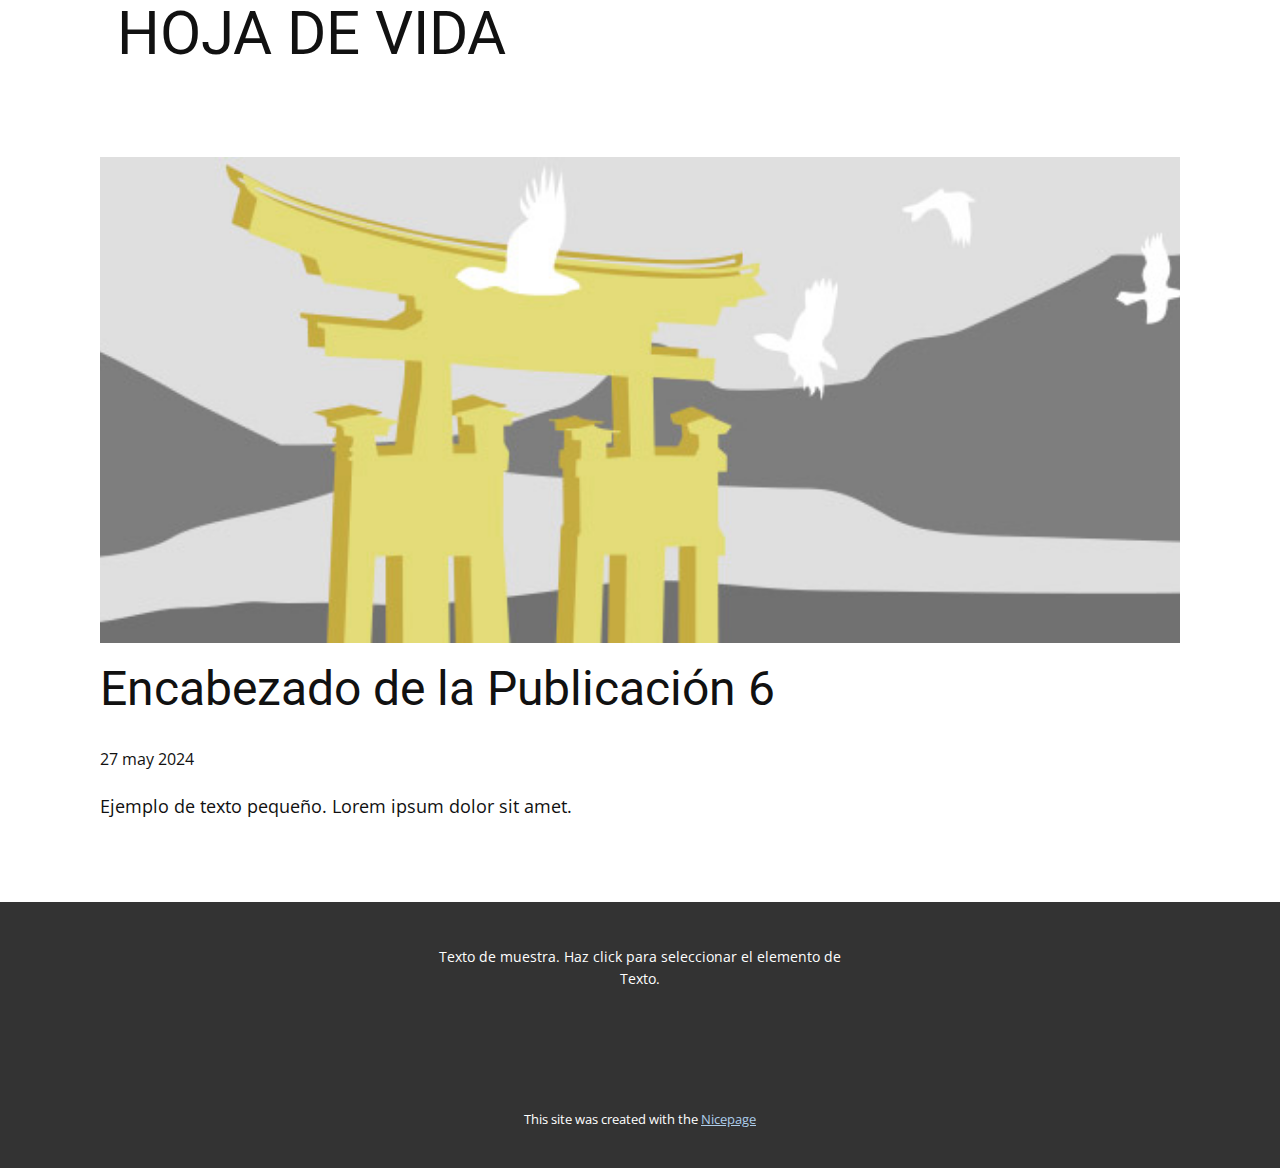
<file: Trabajo/ANDRES/blog/enviar-5.html>
<!DOCTYPE html>
<html style="font-size: 16px;" lang="es"><head>
    <meta name="viewport" content="width=device-width, initial-scale=1.0">
    <meta charset="utf-8">
    <meta name="keywords" content="Encabezado de la Publicación 1">
    <meta name="description" content="">
    <title>Encabezado de la Publicación 6</title>
    <link rel="stylesheet" href="../nicepage.css" media="screen">
<link rel="stylesheet" href="../Post-Template.css" media="screen">
    <script class="u-script" type="text/javascript" src="../jquery.js" defer=""></script>
    <script class="u-script" type="text/javascript" src="../nicepage.js" defer=""></script>
    <meta name="generator" content="Nicepage 6.10.5, nicepage.com">
    <link id="u-theme-google-font" rel="stylesheet" href="https://fonts.googleapis.com/css?family=Roboto:100,100i,300,300i,400,400i,500,500i,700,700i,900,900i|Open+Sans:300,300i,400,400i,500,500i,600,600i,700,700i,800,800i">
    
    
    
    <script type="application/ld+json">{
		"@context": "http://schema.org",
		"@type": "Organization",
		"name": ""
}</script>
    <meta name="theme-color" content="#478ac9">
  <meta data-intl-tel-input-cdn-path="intlTelInput/"></head>
  <body data-path-to-root="./" data-include-products="false" class="u-body u-xl-mode" data-lang="es"><header class="u-clearfix u-header u-header" id="sec-06d3"><div class="u-clearfix u-sheet u-valign-bottom u-sheet-1">
        <nav class="u-menu u-menu-one-level u-offcanvas u-menu-1">
          <div class="menu-collapse" style="font-size: 1rem; letter-spacing: 0px;">
            <a class="u-button-style u-custom-left-right-menu-spacing u-custom-padding-bottom u-custom-top-bottom-menu-spacing u-nav-link u-text-active-palette-1-base u-text-hover-palette-2-base" href="#">
              <svg class="u-svg-link" viewBox="0 0 24 24"><use xlink:href="#menu-hamburger"></use></svg>
              <svg class="u-svg-content" version="1.1" id="menu-hamburger" viewBox="0 0 16 16" x="0px" y="0px" xmlns:xlink="http://www.w3.org/1999/xlink" xmlns="http://www.w3.org/2000/svg"><g><rect y="1" width="16" height="2"></rect><rect y="7" width="16" height="2"></rect><rect y="13" width="16" height="2"></rect>
</g></svg>
            </a>
          </div>
          <div class="u-custom-menu u-nav-container">
            <ul class="u-nav u-unstyled u-nav-1"><li class="u-nav-item"><a class="u-button-style u-nav-link u-text-active-palette-1-base u-text-hover-palette-2-base" href="../Brayan.html" style="padding: 10px 20px;">Brayan</a>
</li></ul>
          </div>
          <div class="u-custom-menu u-nav-container-collapse">
            <div class="u-black u-container-style u-inner-container-layout u-opacity u-opacity-95 u-sidenav">
              <div class="u-inner-container-layout u-sidenav-overflow">
                <div class="u-menu-close"></div>
                <ul class="u-align-center u-nav u-popupmenu-items u-unstyled u-nav-2"><li class="u-nav-item"><a class="u-button-style u-nav-link" href="../Brayan.html">Brayan</a>
</li></ul>
              </div>
            </div>
            <div class="u-black u-menu-overlay u-opacity u-opacity-70"></div>
          </div>
        </nav>
        <h1 class="u-text u-text-1">HOJA DE VIDA </h1>
      </div></header>
    <section class="u-align-center u-clearfix u-section-1" id="sec-6733">
      <div class="u-clearfix u-sheet u-valign-middle-md u-valign-middle-sm u-valign-middle-xs u-sheet-1"><!--post_details--><!--post_details_options_json--><!--{"source":""}--><!--/post_details_options_json--><!--blog_post-->
        <div class="u-container-style u-expanded-width u-post-details u-post-details-1">
          <div class="u-container-layout u-valign-middle u-container-layout-1"><!--blog_post_image-->
            <img alt="" class="u-blog-control u-expanded-width u-image u-image-default u-image-1" src="../images/8ad73f3c.jpeg"><!--/blog_post_image--><!--blog_post_header-->
            <h2 class="u-blog-control u-text u-text-1">Encabezado de la Publicación 6</h2><!--/blog_post_header--><!--blog_post_metadata-->
            <div class="u-blog-control u-metadata u-metadata-1"><!--blog_post_metadata_date-->
              <span class="u-meta-date u-meta-icon">27 may 2024</span><!--/blog_post_metadata_date--><!--blog_post_metadata_category-->
              <!--/blog_post_metadata_category--><!--blog_post_metadata_comments-->
              <!--/blog_post_metadata_comments-->
            </div><!--/blog_post_metadata--><!--blog_post_content-->
            <div class="u-align-justify u-blog-control u-post-content u-text u-text-2 fr-view">
  Ejemplo de texto pequeño. Lorem ipsum dolor sit amet.
  </div><!--/blog_post_content-->
          </div>
        </div><!--/blog_post--><!--/post_details-->
      </div>
    </section>
    
    
    
    <footer class="u-align-center u-clearfix u-footer u-grey-80 u-footer" id="sec-8188"><div class="u-clearfix u-sheet u-sheet-1">
        <p class="u-small-text u-text u-text-variant u-text-1">Texto de muestra. Haz click para seleccionar el elemento de Texto.</p>
      </div></footer>
    <section class="u-backlink u-clearfix u-grey-80">
      <p class="u-text">
        <span>This site was created with the </span>
        <a class="u-link" href="https://nicepage.com/" target="_blank" rel="nofollow">
          <span>Nicepage</span>
        </a>
      </p>
    </section>
  
</body></html>
</file>
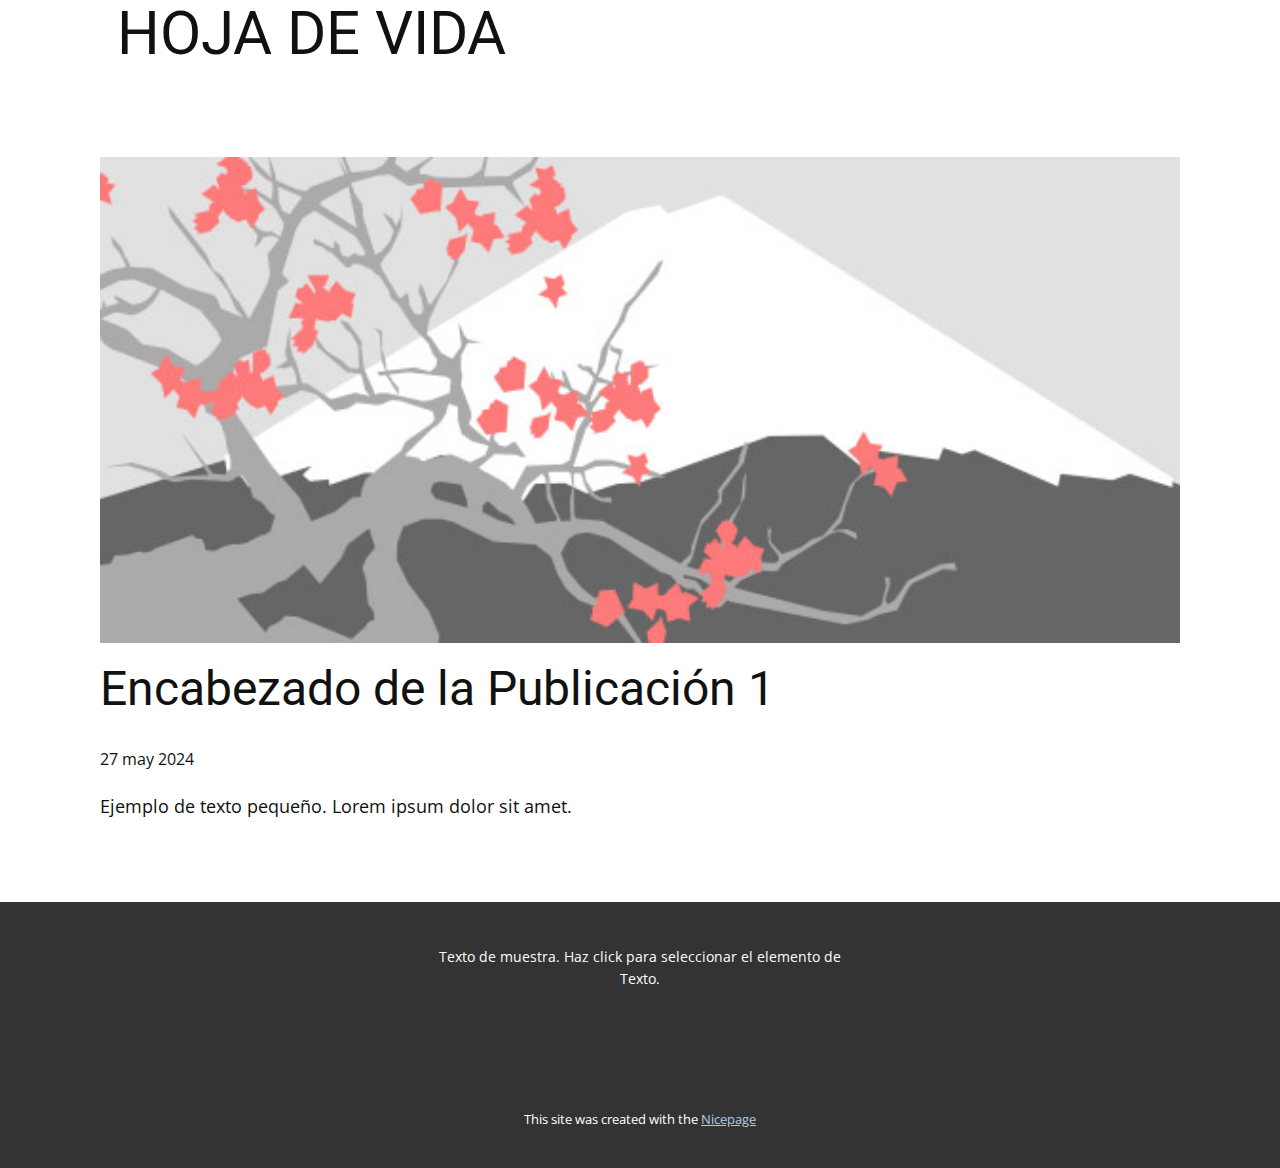
<file: Trabajo/ANDRES/blog/enviar.html>
<!DOCTYPE html>
<html style="font-size: 16px;" lang="es"><head>
    <meta name="viewport" content="width=device-width, initial-scale=1.0">
    <meta charset="utf-8">
    <meta name="keywords" content="Encabezado de la Publicación 1">
    <meta name="description" content="">
    <title>Encabezado de la Publicación 1</title>
    <link rel="stylesheet" href="../nicepage.css" media="screen">
<link rel="stylesheet" href="../Post-Template.css" media="screen">
    <script class="u-script" type="text/javascript" src="../jquery.js" defer=""></script>
    <script class="u-script" type="text/javascript" src="../nicepage.js" defer=""></script>
    <meta name="generator" content="Nicepage 6.10.5, nicepage.com">
    <link id="u-theme-google-font" rel="stylesheet" href="https://fonts.googleapis.com/css?family=Roboto:100,100i,300,300i,400,400i,500,500i,700,700i,900,900i|Open+Sans:300,300i,400,400i,500,500i,600,600i,700,700i,800,800i">
    
    
    
    <script type="application/ld+json">{
		"@context": "http://schema.org",
		"@type": "Organization",
		"name": ""
}</script>
    <meta name="theme-color" content="#478ac9">
  <meta data-intl-tel-input-cdn-path="intlTelInput/"></head>
  <body data-path-to-root="./" data-include-products="false" class="u-body u-xl-mode" data-lang="es"><header class="u-clearfix u-header u-header" id="sec-06d3"><div class="u-clearfix u-sheet u-valign-bottom u-sheet-1">
        <nav class="u-menu u-menu-one-level u-offcanvas u-menu-1">
          <div class="menu-collapse" style="font-size: 1rem; letter-spacing: 0px;">
            <a class="u-button-style u-custom-left-right-menu-spacing u-custom-padding-bottom u-custom-top-bottom-menu-spacing u-nav-link u-text-active-palette-1-base u-text-hover-palette-2-base" href="#">
              <svg class="u-svg-link" viewBox="0 0 24 24"><use xlink:href="#menu-hamburger"></use></svg>
              <svg class="u-svg-content" version="1.1" id="menu-hamburger" viewBox="0 0 16 16" x="0px" y="0px" xmlns:xlink="http://www.w3.org/1999/xlink" xmlns="http://www.w3.org/2000/svg"><g><rect y="1" width="16" height="2"></rect><rect y="7" width="16" height="2"></rect><rect y="13" width="16" height="2"></rect>
</g></svg>
            </a>
          </div>
          <div class="u-custom-menu u-nav-container">
            <ul class="u-nav u-unstyled u-nav-1"><li class="u-nav-item"><a class="u-button-style u-nav-link u-text-active-palette-1-base u-text-hover-palette-2-base" href="../Brayan.html" style="padding: 10px 20px;">Brayan</a>
</li></ul>
          </div>
          <div class="u-custom-menu u-nav-container-collapse">
            <div class="u-black u-container-style u-inner-container-layout u-opacity u-opacity-95 u-sidenav">
              <div class="u-inner-container-layout u-sidenav-overflow">
                <div class="u-menu-close"></div>
                <ul class="u-align-center u-nav u-popupmenu-items u-unstyled u-nav-2"><li class="u-nav-item"><a class="u-button-style u-nav-link" href="../Brayan.html">Brayan</a>
</li></ul>
              </div>
            </div>
            <div class="u-black u-menu-overlay u-opacity u-opacity-70"></div>
          </div>
        </nav>
        <h1 class="u-text u-text-1">HOJA DE VIDA </h1>
      </div></header>
    <section class="u-align-center u-clearfix u-section-1" id="sec-6733">
      <div class="u-clearfix u-sheet u-valign-middle-md u-valign-middle-sm u-valign-middle-xs u-sheet-1"><!--post_details--><!--post_details_options_json--><!--{"source":""}--><!--/post_details_options_json--><!--blog_post-->
        <div class="u-container-style u-expanded-width u-post-details u-post-details-1">
          <div class="u-container-layout u-valign-middle u-container-layout-1"><!--blog_post_image-->
            <img alt="" class="u-blog-control u-expanded-width u-image u-image-default u-image-1" src="../images/0fd3416c.jpeg"><!--/blog_post_image--><!--blog_post_header-->
            <h2 class="u-blog-control u-text u-text-1">Encabezado de la Publicación 1</h2><!--/blog_post_header--><!--blog_post_metadata-->
            <div class="u-blog-control u-metadata u-metadata-1"><!--blog_post_metadata_date-->
              <span class="u-meta-date u-meta-icon">27 may 2024</span><!--/blog_post_metadata_date--><!--blog_post_metadata_category-->
              <!--/blog_post_metadata_category--><!--blog_post_metadata_comments-->
              <!--/blog_post_metadata_comments-->
            </div><!--/blog_post_metadata--><!--blog_post_content-->
            <div class="u-align-justify u-blog-control u-post-content u-text u-text-2 fr-view">
  Ejemplo de texto pequeño. Lorem ipsum dolor sit amet.
  </div><!--/blog_post_content-->
          </div>
        </div><!--/blog_post--><!--/post_details-->
      </div>
    </section>
    
    
    
    <footer class="u-align-center u-clearfix u-footer u-grey-80 u-footer" id="sec-8188"><div class="u-clearfix u-sheet u-sheet-1">
        <p class="u-small-text u-text u-text-variant u-text-1">Texto de muestra. Haz click para seleccionar el elemento de Texto.</p>
      </div></footer>
    <section class="u-backlink u-clearfix u-grey-80">
      <p class="u-text">
        <span>This site was created with the </span>
        <a class="u-link" href="https://nicepage.com/" target="_blank" rel="nofollow">
          <span>Nicepage</span>
        </a>
      </p>
    </section>
  
</body></html>
</file>
